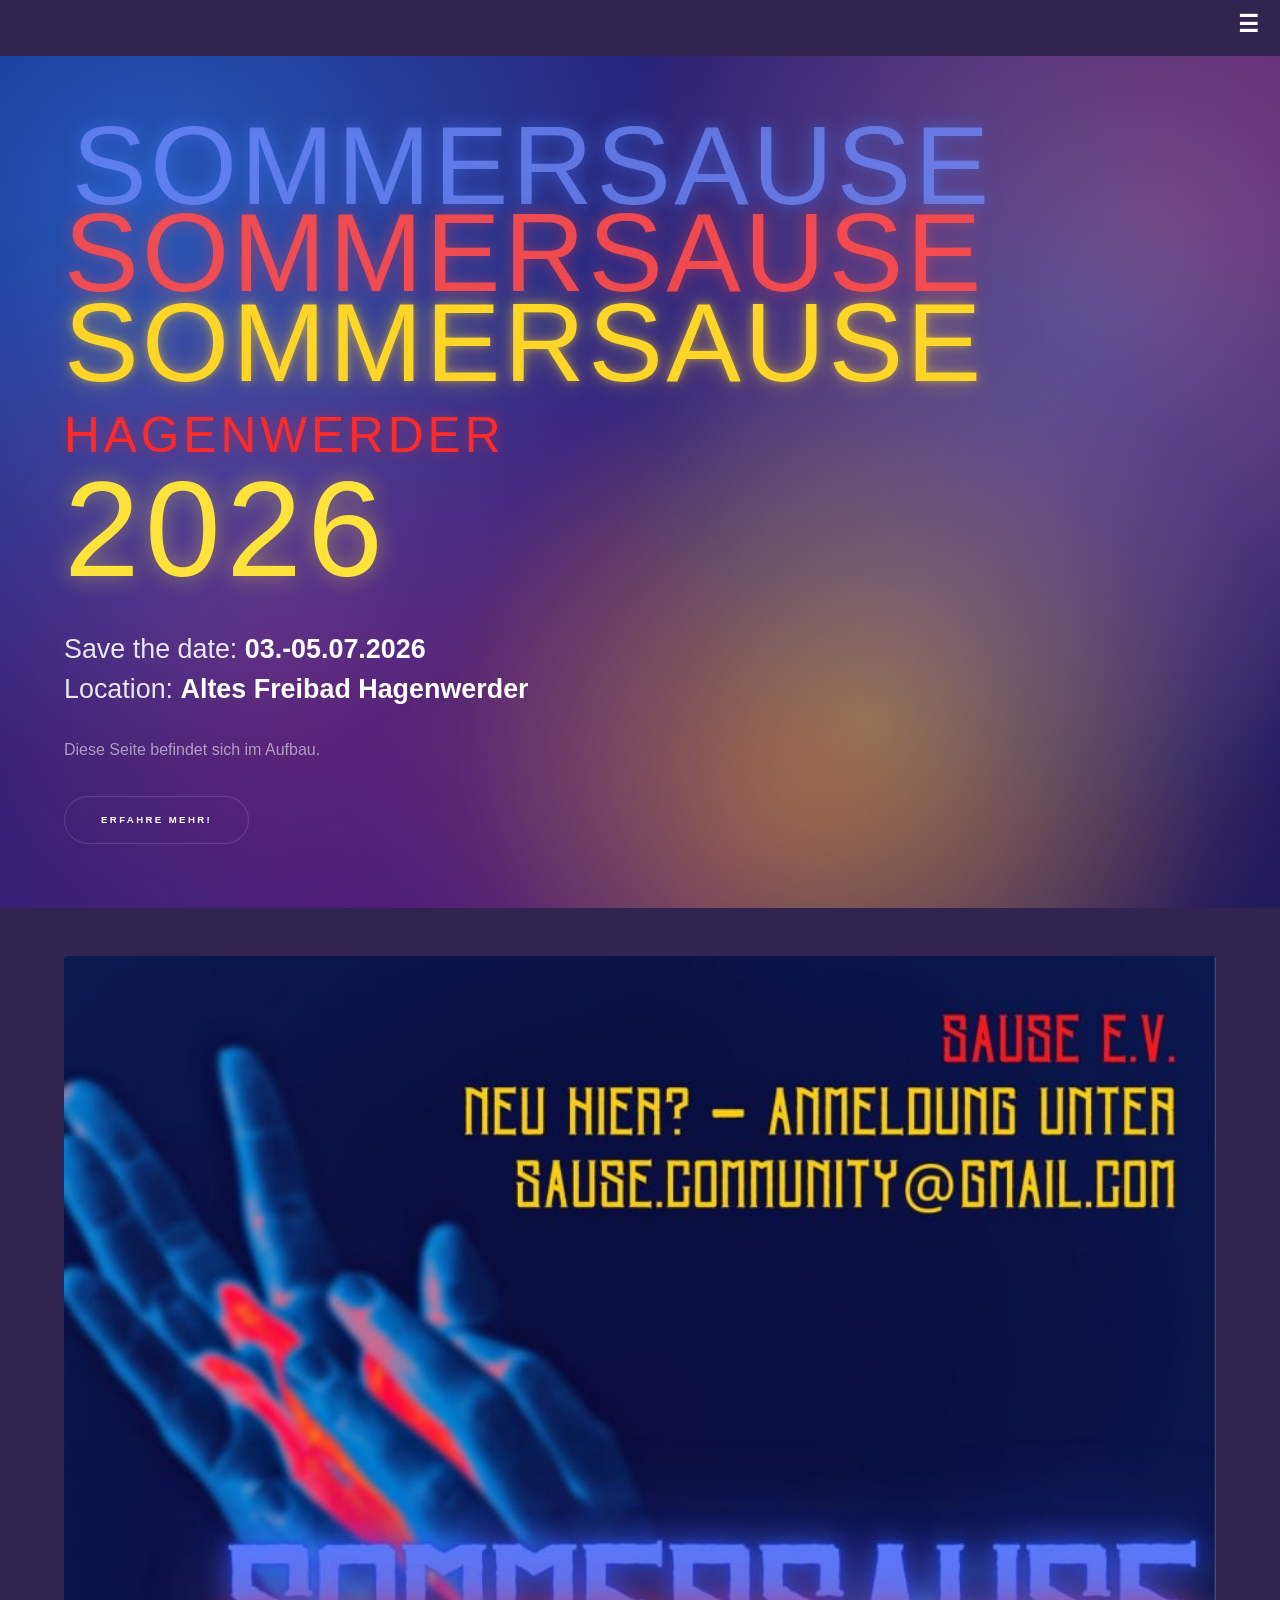
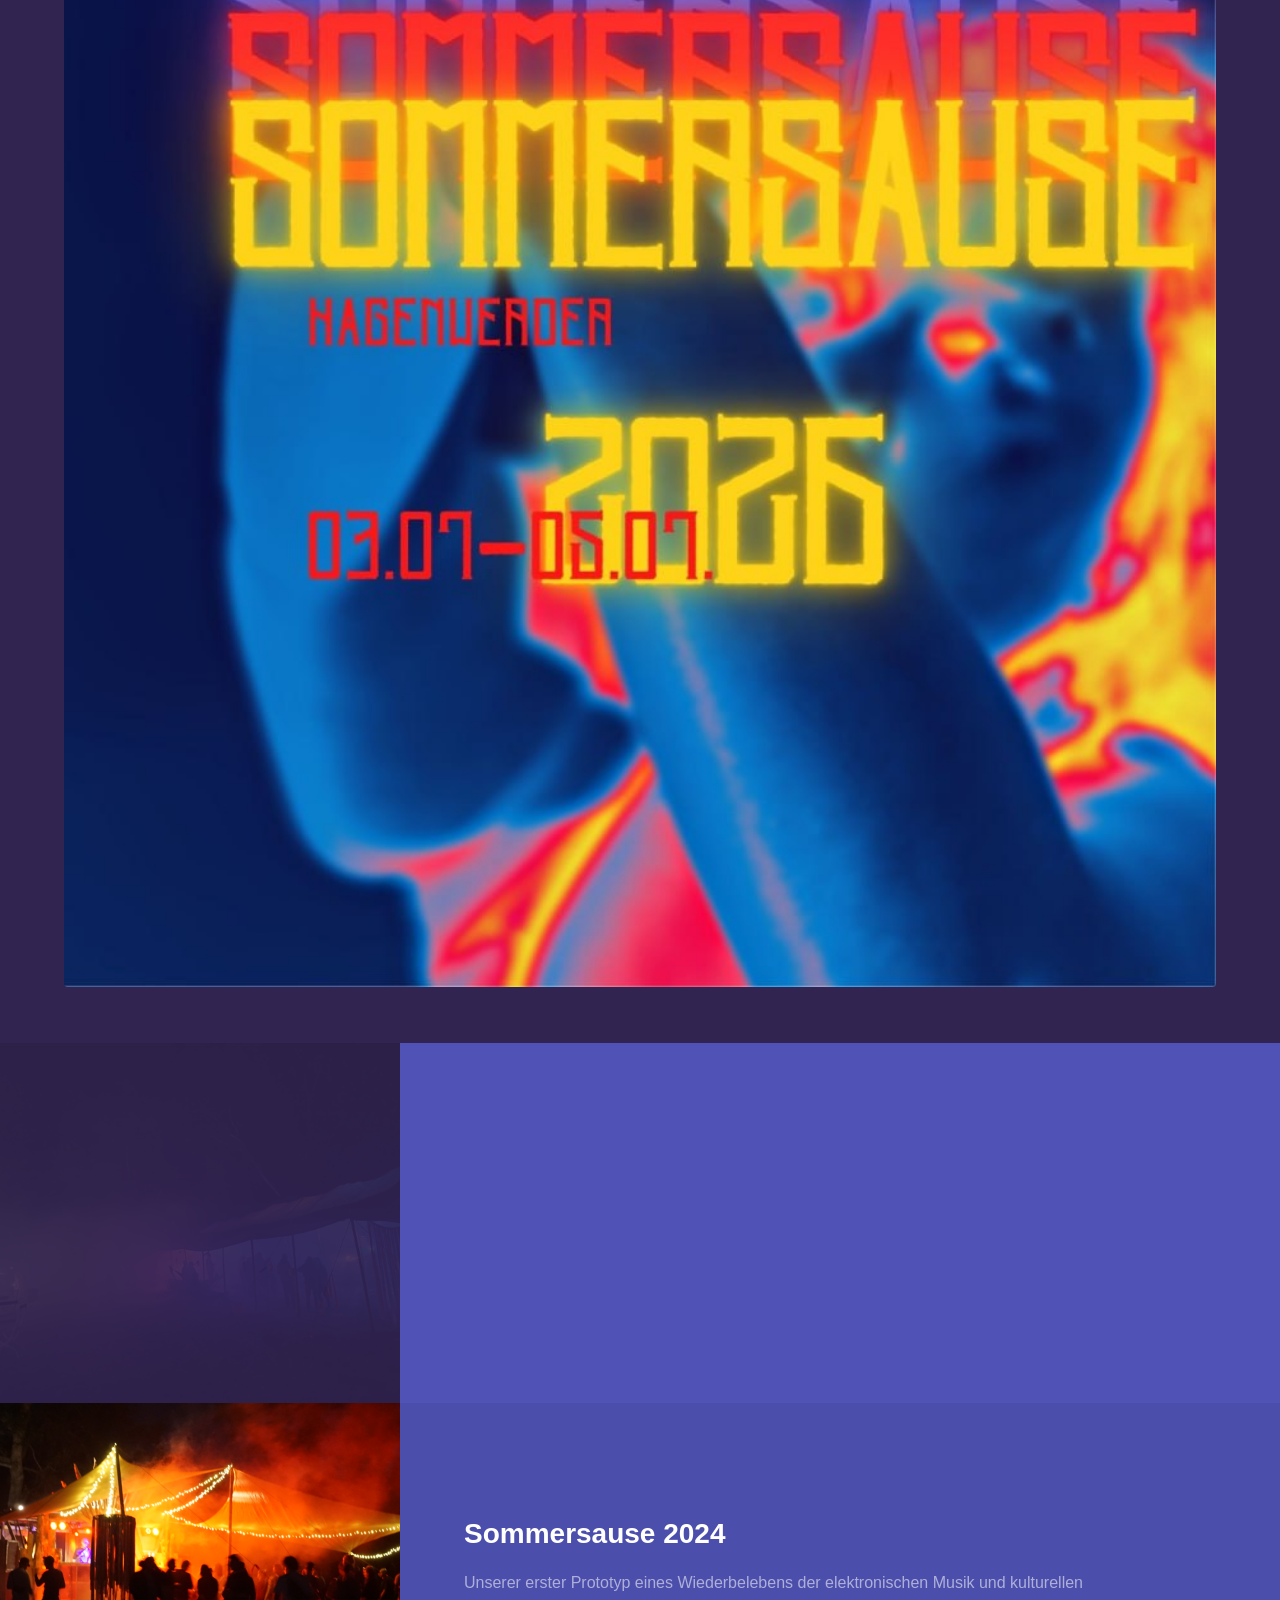
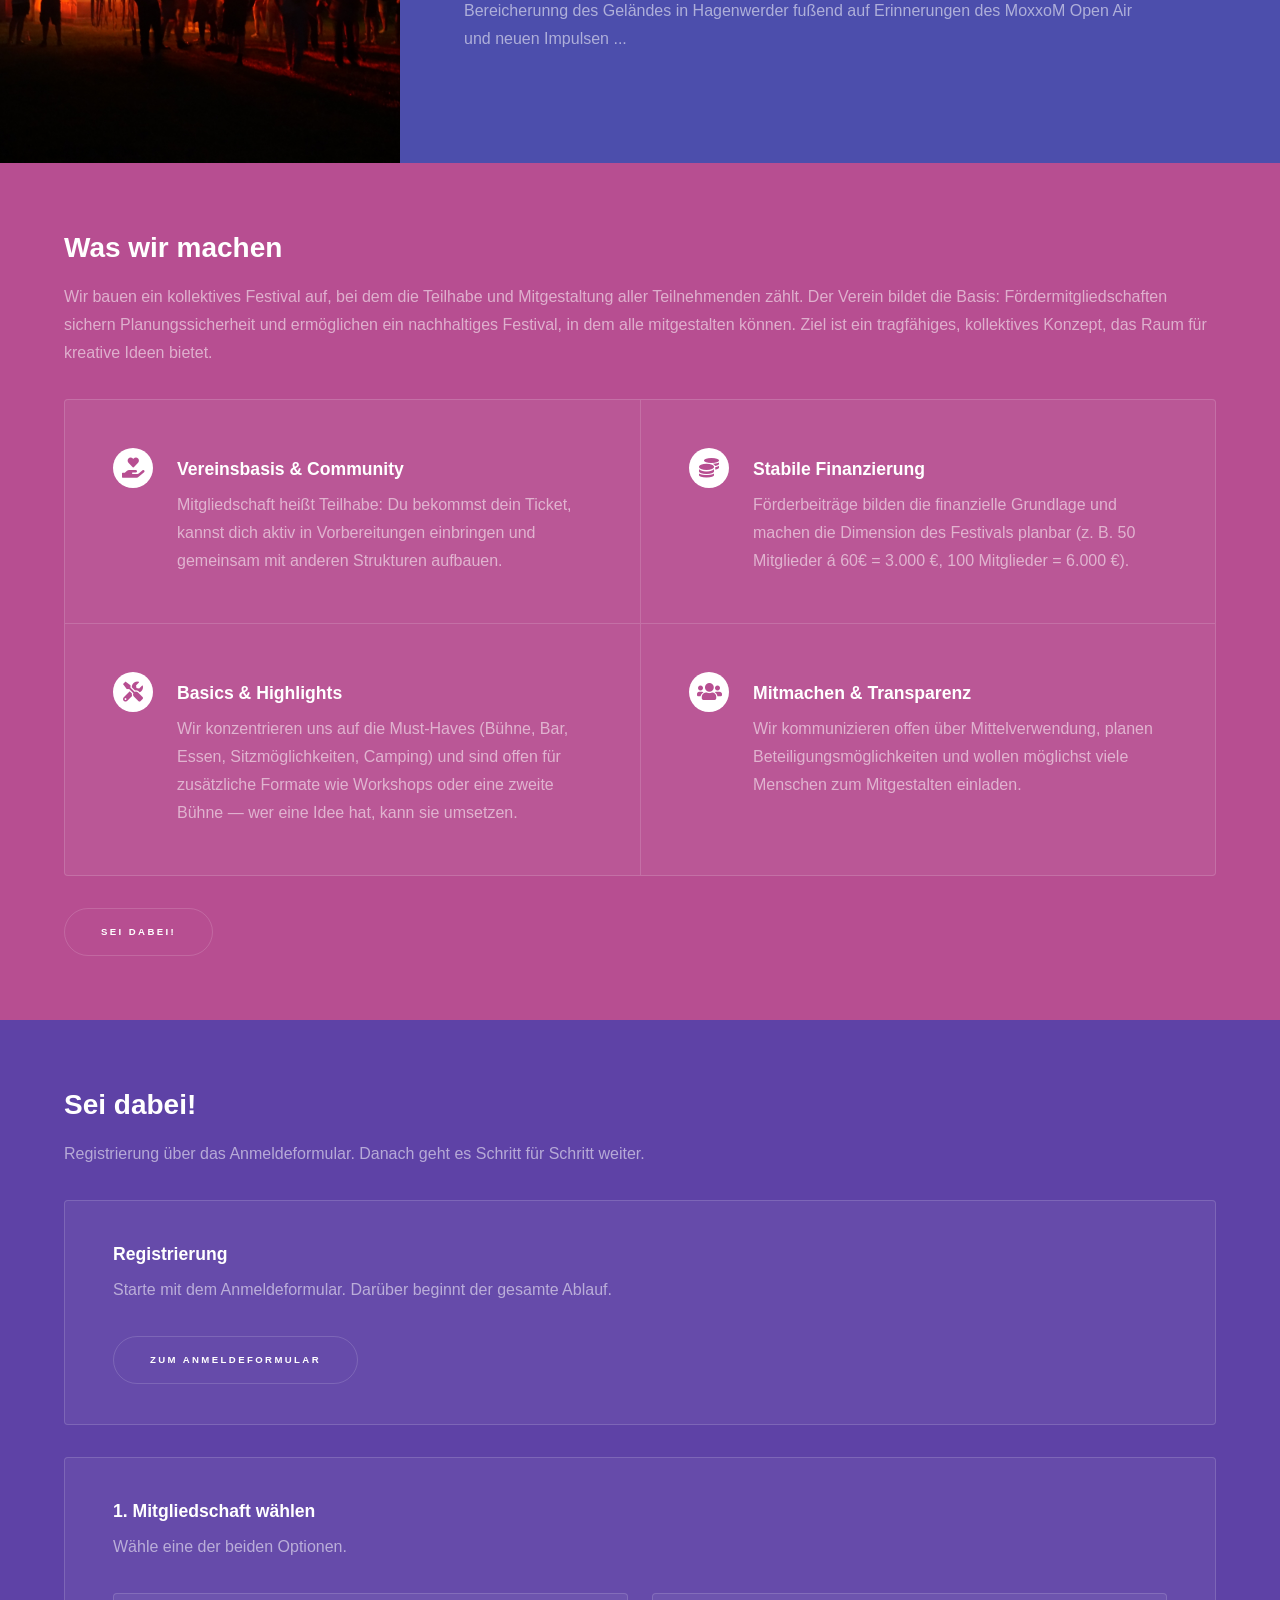
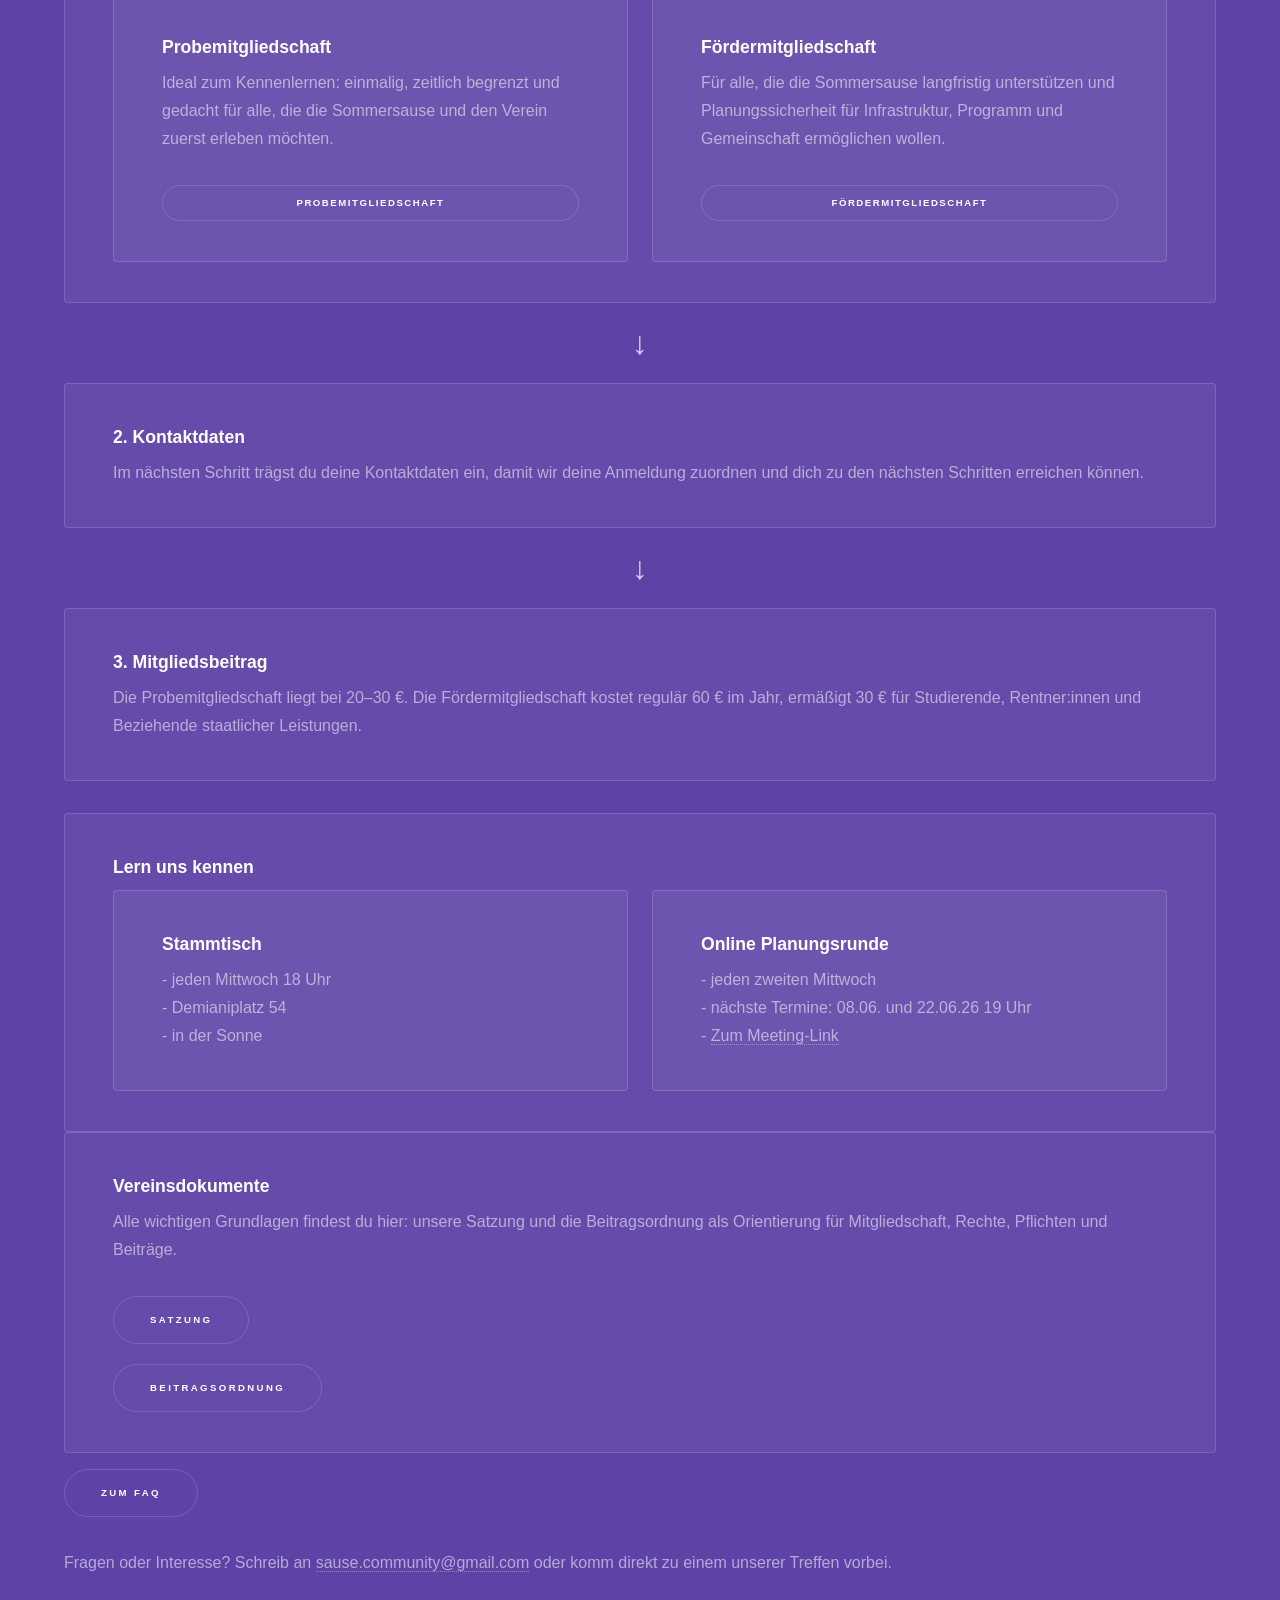
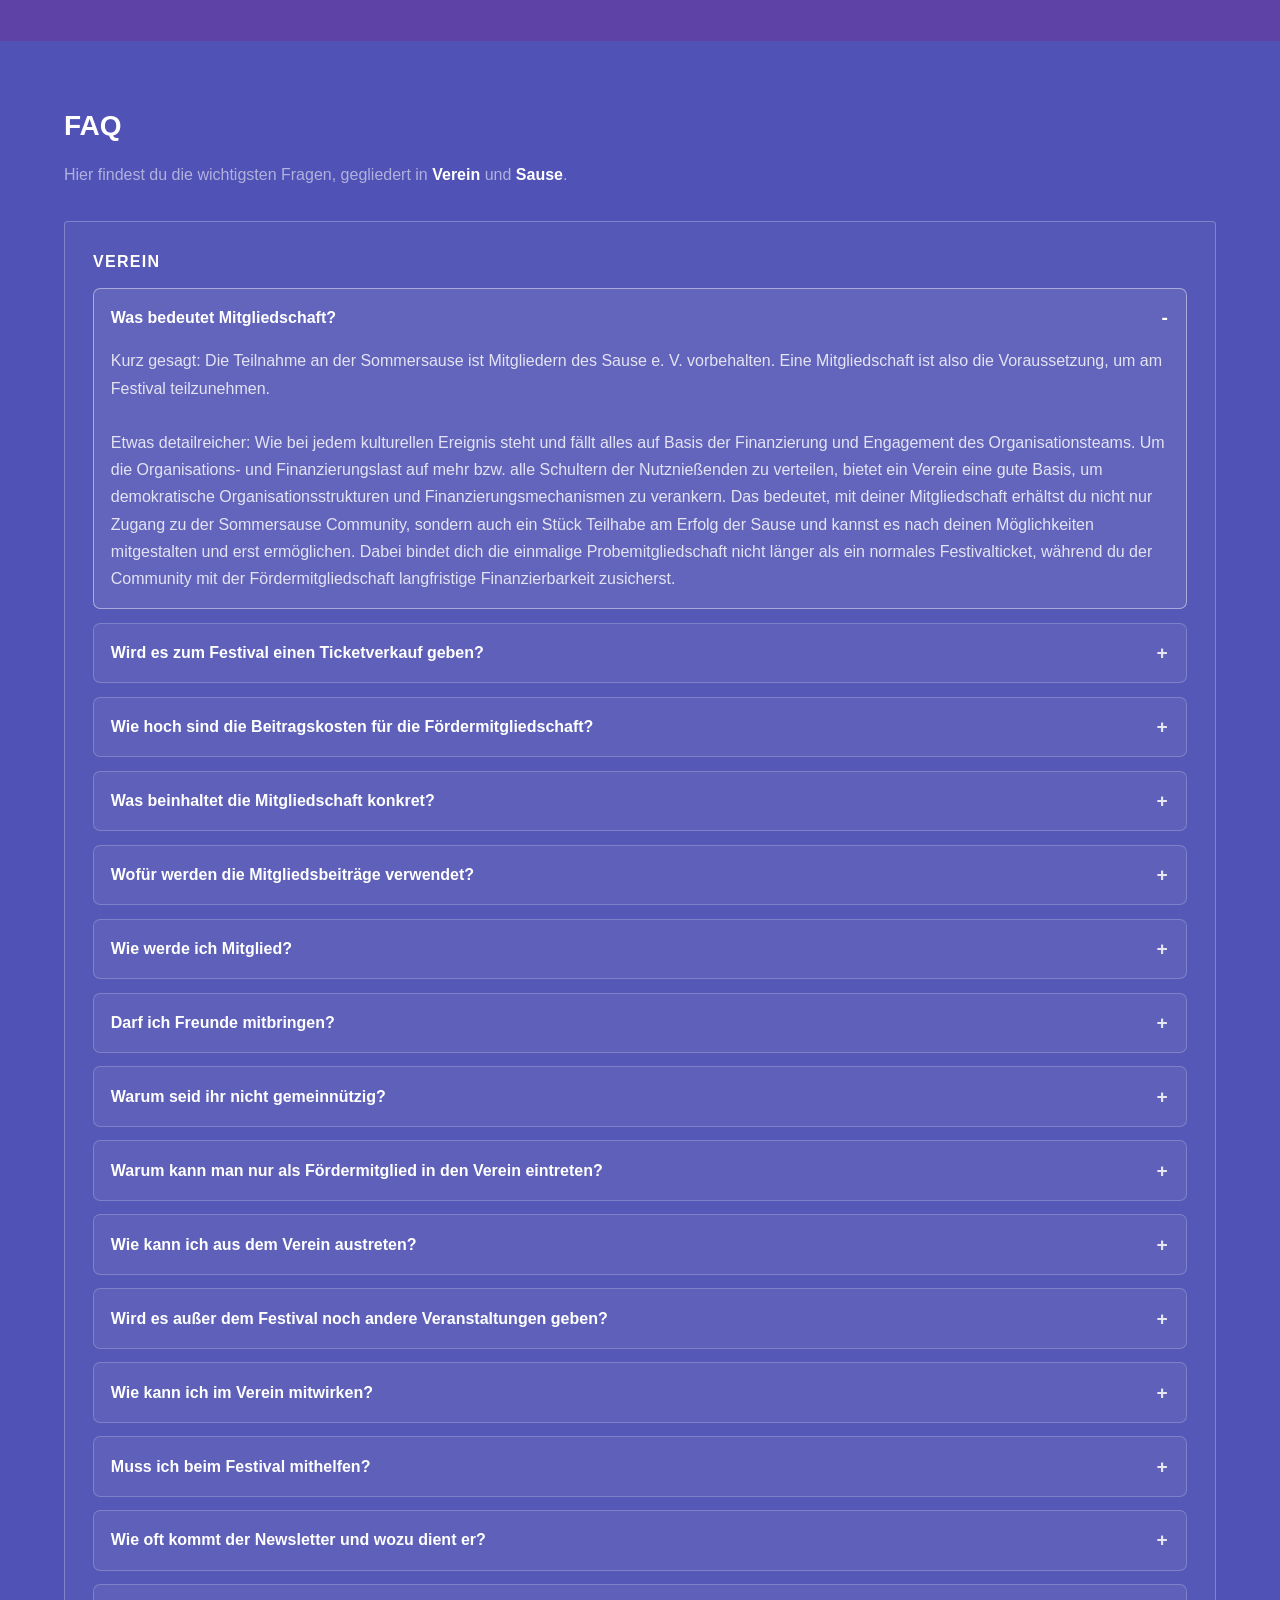
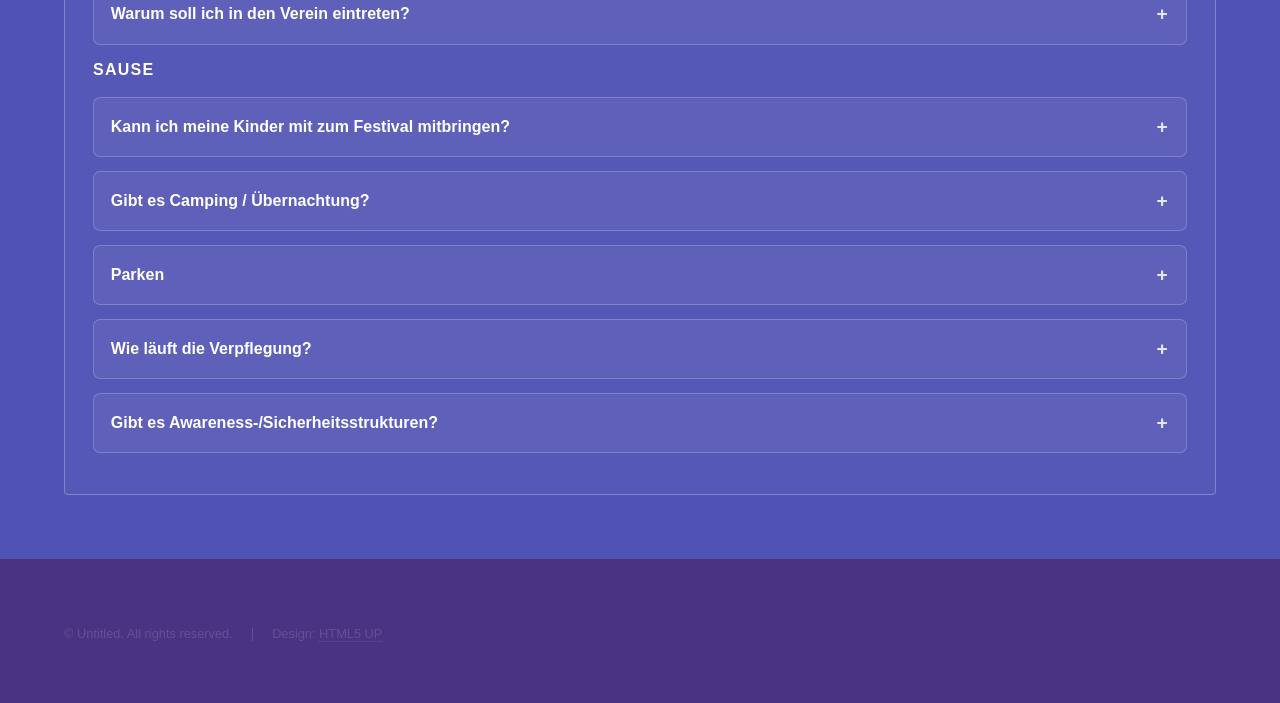
<file: index.html>
<!DOCTYPE HTML>
<!--
	Sommersause - Sause e.V.
	html5up.net | @ajlkn
	Free for personal and commercial use under the CCA 3.0 license (html5up.net/license)
-->
<html>
	<head>
		<title>Sommersause - Sause e.V.</title>
		<meta charset="utf-8" />
		<meta name="viewport" content="width=device-width, initial-scale=1, user-scalable=no" />
		<link rel="stylesheet" href="assets/css/main.css" />
		<style>
			#faq .faq-accordion-wrapper {
				background: rgba(255, 255, 255, 0.04);
				border-color: rgba(255, 255, 255, 0.25);
				padding: 1.75em;
			}

			#faq .faq-accordion-wrapper h4 {
				margin: 0 0 0.9em 0;
				letter-spacing: 0.08em;
				text-transform: uppercase;
			}

			#faq .faq-item {
				background: rgba(255, 255, 255, 0.05);
				border: 1px solid rgba(255, 255, 255, 0.2);
				border-radius: 0.45em;
				margin: 0 0 0.85em 0;
				overflow: hidden;
				transition: border-color 0.2s ease, background-color 0.2s ease;
			}

			#faq .faq-item[open] {
				background: rgba(255, 255, 255, 0.08);
				border-color: rgba(255, 255, 255, 0.45);
			}

			#faq .faq-item summary {
				cursor: pointer;
				list-style: none;
				font-weight: 600;
				color: #ffffff;
				padding: 0.95em 1.05em;
				position: relative;
				padding-right: 2.6em;
			}

			#faq .faq-item summary::-webkit-details-marker {
				display: none;
			}

			#faq .faq-item summary::after {
				content: '+';
				position: absolute;
				right: 0.95em;
				top: 50%;
				transform: translateY(-50%);
				font-size: 1.2em;
				line-height: 1;
				opacity: 0.85;
				transition: transform 0.2s ease, opacity 0.2s ease;
			}

			#faq .faq-item[open] summary::after {
				content: '-';
				opacity: 1;
			}

			#faq .faq-item p {
				margin: 0;
				padding: 0 1.05em 1em 1.05em;
				color: rgba(255, 255, 255, 0.82);
				line-height: 1.7;
				white-space: pre-line;
			}

			#welcome.wrapper.fullscreen {
				min-height: 76vh;
				overflow: hidden;
				background:
					radial-gradient(circle at 12% 18%, rgba(48, 153, 255, 0.48), transparent 42%),
					radial-gradient(circle at 90% 20%, rgba(255, 62, 62, 0.42), transparent 40%),
					radial-gradient(circle at 68% 78%, rgba(255, 224, 47, 0.35), transparent 38%),
					linear-gradient(130deg, #141e7b 0%, #2a1f74 35%, #49167a 70%, #201b5a 100%);
			}

			#welcome::before {
				content: '';
				position: absolute;
				inset: -12% -8%;
				background:
					radial-gradient(circle at 25% 65%, rgba(255, 70, 140, 0.25), transparent 35%),
					radial-gradient(circle at 80% 35%, rgba(0, 186, 255, 0.3), transparent 38%),
					radial-gradient(circle at 60% 80%, rgba(255, 190, 0, 0.25), transparent 34%);
				filter: blur(28px);
				pointer-events: none;
				z-index: 0;
			}

			#welcome .inner {
				position: relative;
				z-index: 1;
			}

			#welcome .welcome-poster {
				margin-bottom: 1.3em;
			}

			#welcome .welcome-word {
				margin: 0;
				font-family: Impact, Haettenschweiler, 'Arial Narrow Bold', sans-serif;
				font-size: clamp(2.8rem, 11vw, 7rem);
				line-height: 0.83;
				letter-spacing: 0.03em;
				text-transform: uppercase;
			}

			#welcome .welcome-word.word-back {
				color: rgba(115, 142, 255, 0.7);
				transform: translateX(0.5rem);
				text-shadow: 0 0 18px rgba(67, 122, 255, 0.55);
			}

			#welcome .welcome-word.word-mid {
				color: rgba(255, 76, 76, 0.9);
				transform: translateY(-0.05em);
				text-shadow: 0 0 16px rgba(255, 68, 68, 0.45);
			}

			#welcome .welcome-word.word-front {
				color: #ffd628;
				text-shadow:
					0 0 8px rgba(255, 214, 40, 0.45),
					0 0 22px rgba(255, 214, 40, 0.4);
				transform: translateY(-0.08em);
			}

			#welcome .welcome-place {
				margin: 0.25em 0 0.15em 0;
				font-family: Impact, Haettenschweiler, 'Arial Narrow Bold', sans-serif;
				font-size: clamp(1.5rem, 4.2vw, 3.1rem);
				letter-spacing: 0.08em;
				line-height: 1;
				color: #ff2a2a;
				text-transform: uppercase;
				text-shadow: 0 0 14px rgba(255, 42, 42, 0.45);
			}

			#welcome .welcome-year {
				margin: 0.02em 0 0.28em 0;
				font-family: Impact, Haettenschweiler, 'Arial Narrow Bold', sans-serif;
				font-size: clamp(4rem, 14vw, 8.5rem);
				line-height: 0.9;
				letter-spacing: 0.04em;
				color: #ffe23a;
				text-transform: uppercase;
				text-shadow: 0 0 22px rgba(255, 226, 58, 0.45);
			}

			#welcome .welcome-meta {
				font-size: clamp(1.2rem, 2.1vw, 1.9rem);
				line-height: 1.5;
				font-weight: 500;
				color: rgba(255, 255, 255, 0.88);
				margin-bottom: 1em;
			}

			#welcome .welcome-meta-value {
				font-weight: 800;
				color: #ffffff;
			}

			.visually-hidden {
				position: absolute !important;
				width: 1px;
				height: 1px;
				padding: 0;
				margin: -1px;
				overflow: hidden;
				clip: rect(0, 0, 0, 0);
				white-space: nowrap;
				border: 0;
			}

			#mitmachen .features ul.actions {
				margin-left: 0;
				width: 100%;
			}

			#mitmachen .features ul.actions li {
				padding-left: 0;
				width: 100%;
			}

			#mitmachen .features ul.actions .button {
				display: inline-flex;
				align-items: center;
				justify-content: center;
				width: 100%;
				max-width: 100%;
				height: auto;
				min-height: 3.75em;
				line-height: 1.35;
				padding: 0.95em 1.4em;
				white-space: normal;
				word-break: normal;
				overflow-wrap: break-word;
				letter-spacing: 0.16em;
				text-align: center;
			}

			#mitmachen .features ul.actions.stacked li + li {
				padding-top: 0.85em;
			}

			#mitmachen .mitmachen-flow {
				display: flex;
				flex-direction: column;
				gap: 1.5em;
				margin: 2em 0;
			}

			#mitmachen .flow-step {
				border: solid 1px rgba(255, 255, 255, 0.15);
				background: rgba(255, 255, 255, 0.05);
				border-radius: 0.25em;
				padding: 2.5em 3em;
			}

			#mitmachen .flow-step h3 {
				margin-bottom: 0.5em;
			}

			#mitmachen .flow-step p:last-child,
			#mitmachen .flow-step ul.actions:last-child {
				margin-bottom: 0;
			}

			#mitmachen .mitmachen-flow ul.actions {
				margin-left: 0;
				width: 100%;
			}

			#mitmachen .mitmachen-flow ul.actions li {
				padding-left: 0;
				width: 100%;
			}

			#mitmachen .mitmachen-flow ul.actions .button {
				display: inline-flex;
				align-items: center;
				justify-content: center;
				width: 100%;
				max-width: 100%;
				height: auto;
				min-height: 3.75em;
				line-height: 1.35;
				padding: 0.95em 1.4em;
				white-space: normal;
				overflow-wrap: break-word;
				letter-spacing: 0.16em;
				text-align: center;
			}

			#mitmachen .flow-arrow {
				align-self: center;
				font-size: 2rem;
				line-height: 1;
				color: rgba(255, 255, 255, 0.75);
			}

			#mitmachen .membership-options {
				display: flex;
				flex-wrap: wrap;
				gap: 1.5em;
			}

			#mitmachen .membership-options .flow-step {
				flex: 1 1 18rem;
				margin: 0;
			}

			#mitmachen .faq-link-actions {
				margin-top: 1em;
			}

				#sidebar .menu-toggle {
					display: none;
				}

			@media screen and (max-width: 1280px) {
				#sidebar {
					display: block;
					height: auto;
					line-height: normal;
					padding: 0;
					text-align: left;
					overflow: visible;
				}

				#sidebar > .inner {
					display: block;
					height: auto;
					min-height: 0;
					padding: 0.45em 0.75em;
				}

				#sidebar .menu-toggle {
					display: block;
					margin: 0 0 0 auto;
					width: 2.4rem;
					height: 2.2rem !important;
					min-height: 0;
					padding: 0 !important;
					background: transparent !important;
					border: 0 !important;
					border-radius: 0 !important;
					box-shadow: none !important;
					color: transparent;
					font-size: 0;
					line-height: 1 !important;
					cursor: pointer;
					position: relative;
				}

				#sidebar .menu-toggle::before {
					content: '☰';
					position: absolute;
					left: 50%;
					top: 50%;
					transform: translate(-50%, -50%);
					font-size: 1.45rem;
					line-height: 1;
					color: #ffffff;
					font-family: Arial, Helvetica, sans-serif;
				}

				#sidebar .menu-toggle::after {
					display: none !important;
				}

				body.mobile-nav-open #sidebar .menu-toggle::before {
					content: '✕';
					font-size: 1.35rem;
				}

				#sidebar nav {
					display: none;
					height: auto;
					position: absolute;
					top: 100%;
					left: 0;
					right: 0;
					background: #312450;
					padding: 0 0.75em 0.5em 0.75em;
					border-top: 1px solid rgba(255, 255, 255, 0.15);
					box-shadow: 0 0.9em 1.6em rgba(0, 0, 0, 0.35);
				}

				body.mobile-nav-open #sidebar nav {
					display: block;
				}

				#sidebar nav > ul {
					display: block;
					height: auto;
					margin: 0;
					padding: 0.35em 0 0.15em 0;
				}

				#sidebar nav > ul > li {
					margin: 0;
					line-height: normal;
					border-top: 1px solid rgba(255, 255, 255, 0.15);
				}

				#sidebar nav a {
					display: block;
					height: auto;
					line-height: 1.25;
					font-size: 0.58em;
					letter-spacing: 0.18em;
					padding: 1.08em 0.35em;
					white-space: normal;
					color: rgba(255, 255, 255, 0.82);
				}

				#sidebar nav a:after {
					display: none;
				}

				#sidebar + #wrapper {
					padding-top: 3.5em;
				}
			}

			@media screen and (max-width: 736px) {
				#welcome.wrapper.fullscreen {
					min-height: 66vh;
				}

				#welcome .welcome-poster {
					margin-bottom: 1em;
				}

				#welcome .welcome-place {
					margin-top: 0.18em;
				}

				#welcome .welcome-year {
					margin-bottom: 0.2em;
				}

				#faq .faq-accordion-wrapper {
					padding: 1.15em;
				}

				#faq .faq-item summary {
					padding: 0.85em 0.9em;
					padding-right: 2.35em;
				}

				#faq .faq-item p {
					padding: 0 0.9em 0.9em 0.9em;
				}

				#mitmachen .features ul.actions .button {
					letter-spacing: 0.12em;
					padding: 0.9em 1.05em;
				}
			}
		</style>
		<noscript><link rel="stylesheet" href="assets/css/noscript.css" /></noscript>
	</head>
	<body class="is-preload">

			<!-- Sidebar -->
				<section id="sidebar">
					<div class="inner">
						<button class="menu-toggle" type="button" aria-label="Menü öffnen" aria-expanded="false" aria-controls="site-menu"></button>
						<nav id="site-menu">
							<ul>
								<li><a href="#welcome">Willkommen</a></li>
								<li><a href="#impressions">Eindrücke</a></li>
								<li><a href="#about">Was wir machen</a></li>
							<li><a href="#mitmachen">Sei dabei!</a></li>
							<li><a href="#faq">FAQ</a></li>
						</ul>
					</nav>
				</div>
			</section>

		<!-- Wrapper -->
			<div id="wrapper">

						<!-- Intro -->
							<section id="welcome" class="wrapper style1 fullscreen fade-up">
								<div class="inner">
									<div class="welcome-poster" aria-hidden="true">
										<p class="welcome-word word-back">Sommersause</p>
										<p class="welcome-word word-mid">Sommersause</p>
										<p class="welcome-word word-front">Sommersause</p>
										<p class="welcome-place">Hagenwerder</p>
										<p class="welcome-year">2026</p>
									</div>
									<h1 class="visually-hidden">Sommersause 2026</h1>
									<p class="welcome-meta">Save the date: <span class="welcome-meta-value">03.-05.07.2026</span><br />
									Location: <span class="welcome-meta-value">Altes Freibad Hagenwerder</span></p>
									<p>Diese Seite befindet sich im Aufbau.</p>
								<ul class="actions">
									<li><a href="#impressions" class="button scrolly">Erfahre mehr!</a></li>
								</ul>
							</div>
						</section>

					<!-- Sommersause image -->
					<section class="wrapper sommersause-banner">
						<div class="inner">
							<a href="#" class="image fit sommersause-image"><img src="images/sommersause.jpeg" alt="Sommersause" /></a>
						</div>
					</section>

					<!-- One -->
					<section id="impressions" class="wrapper style2 spotlights">
						<section>
							<a href="#" class="image"><img src="images/Foto_2025.jpg" alt="" data-position="top center" /></a>
							<div class="content">
								<div class="inner">
									<h2>Sommersause 2025</h2>
									<p>Konzept Neustart und Vereinsstrukturierung Sause e.V. Mehr Teilhabe und Verantwortung aller Mitglieder. Ehrenamtliches Engagement. Freunde für Freunde mit Freunden... Idee des „Mitmach-Festival“.</p>
									<!--
									<ul class="actions">
										<li><a href="generic.html" class="button">Learn more</a></li>
									</ul>
									-->
								</div>
							</div>
						</section>
						<section>
							<a href="#" class="image"><img src="images/Foto_2024.jpg" alt="" data-position="center center" /></a>
							<div class="content">
								<div class="inner">
									<h2>Sommersause 2024</h2>
									<p>Unserer erster Prototyp eines Wiederbelebens der elektronischen Musik und kulturellen Bereicherunng des Geländes in Hagenwerder fußend auf Erinnerungen des MoxxoM Open Air und neuen Impulsen ...</p>
									<!--
									<ul class="actions">
										<li><a href="generic.html" class="button">Learn more</a></li>
									</ul>
									-->
								</div>
							</div>
						</section>
						<!-- <section>
							<a href="#" class="image"><img src="images/pic03.jpg" alt="" data-position="25% 25%" /></a>
							<div class="content">
								<div class="inner">
									<h2>Ultricies aliquam</h2>
									<p>Phasellus convallis elit id ullamcorper pulvinar. Duis aliquam turpis mauris, eu ultricies erat malesuada quis. Aliquam dapibus.</p>
									<ul class="actions">
										<li><a href="generic.html" class="button">Learn more</a></li>
									</ul>
								</div>
							</div>
						</section> -->
					</section>

				<!-- Two -->
					<section id="about" class="wrapper style3 fade-up">
						<div class="inner">
							<h2>Was wir machen</h2>
							<p>Wir bauen ein kollektives Festival auf, bei dem die Teilhabe und Mitgestaltung aller Teilnehmenden zählt. Der Verein bildet die Basis: Fördermitgliedschaften sichern Planungssicherheit und ermöglichen ein nachhaltiges Festival, in dem alle mitgestalten können. Ziel ist ein tragfähiges, kollektives Konzept, das Raum für kreative Ideen bietet.</p>
								<div class="features">
								<section>
									<span class="icon solid major fa-hand-holding-heart"></span>
									<h3>Vereinsbasis & Community</h3>
									<p>Mitgliedschaft heißt Teilhabe: Du bekommst dein Ticket, kannst dich aktiv in Vorbereitungen einbringen und gemeinsam mit anderen Strukturen aufbauen.</p>
								</section>
								<section>
									<span class="icon solid major fa-coins"></span>
									<h3>Stabile Finanzierung</h3>
									<p>Förderbeiträge bilden die finanzielle Grundlage und machen die Dimension des Festivals planbar (z. B. 50 Mitglieder á 60€ = 3.000 €, 100 Mitglieder = 6.000 €).</p>
								</section>
								<section>
									<span class="icon solid major fa-tools"></span>
									<h3>Basics & Highlights</h3>
									<p>Wir konzentrieren uns auf die Must-Haves (Bühne, Bar, Essen, Sitzmöglichkeiten, Camping) und sind offen für zusätzliche Formate wie Workshops oder eine zweite Bühne — wer eine Idee hat, kann sie umsetzen.</p>
								</section>
								<section>
									<span class="icon solid major fa-users"></span>
									<h3>Mitmachen & Transparenz</h3>
									<p>Wir kommunizieren offen über Mittelverwendung, planen Beteiligungsmöglichkeiten und wollen möglichst viele Menschen zum Mitgestalten einladen.</p>
								</section>
							</div>
							<ul class="actions">
								<li><a href="#mitmachen" class="button scrolly">Sei dabei!</a></li>
							</ul>
						</div>
					</section>

				<!-- Three -->
					<section id="mitmachen" class="wrapper style1 fade-up">
						<!--
						<div class="inner">
							<h2>Sei dabei!</h2>
							<p>Phasellus convallis elit id ullamcorper pulvinar. Duis aliquam turpis mauris, eu ultricies erat malesuada quis. Aliquam dapibus, lacus eget hendrerit bibendum, urna est aliquam sem, sit amet imperdiet est velit quis lorem.</p>
							<div class="split style1">
								<section>
									<form method="post" action="#">
										<div class="fields">
											<div class="field half">
												<label for="name">Name</label>
												<input type="text" name="name" id="name" />
											</div>
											<div class="field half">
												<label for="email">Email</label>
												<input type="text" name="email" id="email" />
											</div>
											<div class="field">
												<label for="message">Message</label>
												<textarea name="message" id="message" rows="5"></textarea>
											</div>
										</div>
										<ul class="actions">
											<li><a href="" class="button submit">Send Message</a></li>
										</ul>
									</form>
								</section>
								<section>
									<ul class="contact">
										<li>
											<h3>Ort</h3>
											<span>Altes Freibad Hagenwerder<br />
											<br />
											</span>
										</li>
										<li>
											<h3>Email</h3>
											<a href="#">sause.community@gmail.com</a>
										</li>
									</ul>
								</section>
							</div>
						</div>
						-->
						<div class="inner">
							<h2>Sei dabei!</h2>
							<p>Registrierung über das Anmeldeformular. Danach geht es Schritt für Schritt weiter.</p>
							<section class="flow-step">
								<h3>Registrierung</h3>
								<p>Starte mit dem Anmeldeformular. Darüber beginnt der gesamte Ablauf.</p>
								<ul class="actions">
									<li><a href="https://forms.gle/41eBUdBzmFYxEkRx6" class="button" target="_blank" rel="noopener noreferrer">Zum Anmeldeformular</a></li>
								</ul>
							</section>
							<div class="mitmachen-flow">
								<section class="flow-step">
									<h3>1. Mitgliedschaft wählen</h3>
									<p>Wähle eine der beiden Optionen.</p>
									<div class="membership-options">
										<section class="flow-step">
											<h3>Probemitgliedschaft</h3>
											<p>Ideal zum Kennenlernen: einmalig, zeitlich begrenzt und gedacht für alle, die die Sommersause und den Verein zuerst erleben möchten.</p>
											<ul class="actions">
												<li><a href="https://drive.google.com/file/d/19xELGPFKnwmxDdrmSKMEPZoifKQ5cesV/view?usp=share_link" class="button" target="_blank" rel="noopener noreferrer">Probemitgliedschaft</a></li>
											</ul>
										</section>
										<section class="flow-step">
											<h3>Fördermitgliedschaft</h3>
											<p>Für alle, die die Sommersause langfristig unterstützen und Planungssicherheit für Infrastruktur, Programm und Gemeinschaft ermöglichen wollen.</p>
											<ul class="actions">
												<li><a href="https://drive.google.com/file/d/1uAYF8wAabOeeq98sODorAoOp3CmZZDes/view?usp=share_link" class="button" target="_blank" rel="noopener noreferrer">Fördermitgliedschaft</a></li>
											</ul>
										</section>
									</div>
								</section>
								<div class="flow-arrow" aria-hidden="true">↓</div>
								<section class="flow-step">
									<h3>2. Kontaktdaten</h3>
									<p>Im nächsten Schritt trägst du deine Kontaktdaten ein, damit wir deine Anmeldung zuordnen und dich zu den nächsten Schritten erreichen können.</p>
								</section>
								<div class="flow-arrow" aria-hidden="true">↓</div>
								<section class="flow-step">
									<h3>3. Mitgliedsbeitrag</h3>
									<p>Die Probemitgliedschaft liegt bei 20–30 €. Die Fördermitgliedschaft kostet regulär 60 € im Jahr, ermäßigt 30 € für Studierende, Rentner:innen und Beziehende staatlicher Leistungen.</p>
								</section>
							</div>
							<section class="flow-step">
								<h3>Lern uns kennen</h3>
								<div class="membership-options">
									<section class="flow-step">
										<h3>Stammtisch</h3>
										<p>- jeden Mittwoch 18 Uhr<br />
										- Demianiplatz 54<br />
										- in der Sonne</p>
									</section>
									<section class="flow-step">
										<h3>Online Planungsrunde</h3>
										<p>- jeden zweiten Mittwoch<br />
										- nächste Termine: 08.06. und 22.06.26 19 Uhr<br />
										- <a href="https://tu-berlin.zoom-x.de/j/68175093406?pwd=I2D9iOuK7JjO7BqhccjydRJXUNkGzX.1" target="_blank" rel="noopener noreferrer">Zum Meeting-Link</a></p>
									</section>
								</div>
							</section>
							<section class="flow-step">
								<h3>Vereinsdokumente</h3>
								<p>Alle wichtigen Grundlagen findest du hier: unsere Satzung und die Beitragsordnung als Orientierung für Mitgliedschaft, Rechte, Pflichten und Beiträge.</p>
								<ul class="actions stacked">
									<li><a href="https://drive.google.com/file/d/1sOHg5JLNQGTxfNG4JayVEYnnqtJJlRCd/view?usp=share_link" class="button" target="_blank" rel="noopener noreferrer">Satzung</a></li>
									<li><a href="https://drive.google.com/file/d/1zeSF3cJtXi3--_nPCU-9R9-GbfyTD3C2/view?usp=share_link" class="button" target="_blank" rel="noopener noreferrer">Beitragsordnung</a></li>
								</ul>
							</section>
									<ul class="actions faq-link-actions">
										<li><a href="#faq" class="button scrolly">Zum FAQ</a></li>
									</ul>
									<p>Fragen oder Interesse? Schreib an <a href="mailto:sause.community@gmail.com">sause.community@gmail.com</a> oder komm direkt zu einem unserer Treffen vorbei.</p>
								</div>
							</section>

					<!-- Four -->
						<section id="faq" class="wrapper style2 fade-up">
							<div class="inner">
								<h2>FAQ</h2>
								<p>Hier findest du die wichtigsten Fragen, gegliedert in <strong>Verein</strong> und <strong>Sause</strong>.</p>
								<div class="box faq-accordion-wrapper" data-source="assets/data/faq.json">
									<p>FAQ wird geladen ...</p>
								</div>
							</div>
						</section>

			</div>

		<!-- Footer -->
			<footer id="footer" class="wrapper style1-alt">
				<div class="inner">
					<ul class="menu">
						<li>&copy; Untitled. All rights reserved.</li><li>Design: <a href="http://html5up.net">HTML5 UP</a></li>
					</ul>
				</div>
			</footer>

		<!-- Scripts -->
			<script src="assets/js/jquery.min.js"></script>
			<script src="assets/js/jquery.scrollex.min.js"></script>
			<script src="assets/js/jquery.scrolly.min.js"></script>
			<script src="assets/js/browser.min.js"></script>
			<script src="assets/js/breakpoints.min.js"></script>
			<script src="assets/js/util.js"></script>
			<script src="assets/js/main.js"></script>
			<script src="assets/js/faq.js"></script>
			<script>
				(function () {
					var body = document.body;
					var toggle = document.querySelector('#sidebar .menu-toggle');
					var navLinks = document.querySelectorAll('#sidebar nav a');
					var mq = window.matchMedia('(max-width: 1280px)');

					if (!toggle) return;

					function closeMenu() {
						body.classList.remove('mobile-nav-open');
						toggle.setAttribute('aria-expanded', 'false');
						toggle.setAttribute('aria-label', 'Menü öffnen');
					}

					function openMenu() {
						body.classList.add('mobile-nav-open');
						toggle.setAttribute('aria-expanded', 'true');
						toggle.setAttribute('aria-label', 'Menü schließen');
					}

					function syncState() {
						if (!mq.matches) closeMenu();
					}

					toggle.addEventListener('click', function () {
						if (!mq.matches) return;
						if (body.classList.contains('mobile-nav-open')) closeMenu();
						else openMenu();
					});

					navLinks.forEach(function (link) {
						link.addEventListener('click', function () {
							if (mq.matches) closeMenu();
						});
					});

					mq.addEventListener('change', syncState);
					syncState();
				})();
			</script>

	</body>
</html>
</file>
<file: assets/css/noscript.css>
/*
	Hyperspace by HTML5 UP
	html5up.net | @ajlkn
	Free for personal and commercial use under the CCA 3.0 license (html5up.net/license)
*/

/* Spotlights */

	.spotlights > section > .image:before {
		opacity: 0 !important;
	}

	.spotlights > section > .content > .inner {
		-moz-transform: none !important;
		-webkit-transform: none !important;
		-ms-transform: none !important;
		transform: none !important;
		opacity: 1 !important;
	}

/* Wrapper */

	.wrapper > .inner {
		opacity: 1 !important;
		-moz-transform: none !important;
		-webkit-transform: none !important;
		-ms-transform: none !important;
		transform: none !important;
	}

/* Sidebar */

	#sidebar > .inner {
		opacity: 1 !important;
	}

	#sidebar nav > ul > li {
		-moz-transform: none !important;
		-webkit-transform: none !important;
		-ms-transform: none !important;
		transform: none !important;
		opacity: 1 !important;
	}
</file>
<file: assets/css/main.css>
@import url(fontawesome-all.min.css);

/*
	Hyperspace by HTML5 UP
	html5up.net | @ajlkn
	Free for personal and commercial use under the CCA 3.0 license (html5up.net/license)
*/

html, body, div, span, applet, object,
iframe, h1, h2, h3, h4, h5, h6, p, blockquote,
pre, a, abbr, acronym, address, big, cite,
code, del, dfn, em, img, ins, kbd, q, s, samp,
small, strike, strong, sub, sup, tt, var, b,
u, i, center, dl, dt, dd, ol, ul, li, fieldset,
form, label, legend, table, caption, tbody,
tfoot, thead, tr, th, td, article, aside,
canvas, details, embed, figure, figcaption,
footer, header, hgroup, menu, nav, output, ruby,
section, summary, time, mark, audio, video {
	margin: 0;
	padding: 0;
	border: 0;
	font-size: 100%;
	font: inherit;
	vertical-align: baseline;}

article, aside, details, figcaption, figure,
footer, header, hgroup, menu, nav, section {
	display: block;}

body {
	line-height: 1;
}

ol, ul {
	list-style: none;
}

blockquote, q {
	quotes: none;
}

	blockquote:before, blockquote:after, q:before, q:after {
		content: '';
		content: none;
	}

table {
	border-collapse: collapse;
	border-spacing: 0;
}

body {
	-webkit-text-size-adjust: none;
}

mark {
	background-color: transparent;
	color: inherit;
}

input::-moz-focus-inner {
	border: 0;
	padding: 0;
}

input, select, textarea {
	-moz-appearance: none;
	-webkit-appearance: none;
	-ms-appearance: none;
	appearance: none;
}

/* Basic */

	@-ms-viewport {
		width: device-width;
	}

	body {
		-ms-overflow-style: scrollbar;
	}

	@media screen and (max-width: 480px) {

		html, body {
			min-width: 320px;
		}

	}

	html {
		box-sizing: border-box;
	}

	*, *:before, *:after {
		box-sizing: inherit;
	}

	body {
		background: #312450;
	}

		body.is-preload *, body.is-preload *:before, body.is-preload *:after {
			-moz-animation: none !important;
			-webkit-animation: none !important;
			-ms-animation: none !important;
			animation: none !important;
			-moz-transition: none !important;
			-webkit-transition: none !important;
			-ms-transition: none !important;
			transition: none !important;
		}

/* Type */

	body, input, select, textarea {
		color: rgba(255, 255, 255, 0.55);
		font-family: Arial, Helvetica, sans-serif;
		font-size: 16.5pt;
		font-weight: normal;
		line-height: 1.75;
	}

		@media screen and (max-width: 1680px) {

			body, input, select, textarea {
				font-size: 13pt;
			}

		}

		@media screen and (max-width: 1280px) {

			body, input, select, textarea {
				font-size: 12pt;
			}

		}

		@media screen and (max-width: 360px) {

			body, input, select, textarea {
				font-size: 11pt;
			}

		}

	a {
		-moz-transition: color 0.2s ease, border-bottom-color 0.2s ease;
		-webkit-transition: color 0.2s ease, border-bottom-color 0.2s ease;
		-ms-transition: color 0.2s ease, border-bottom-color 0.2s ease;
		transition: color 0.2s ease, border-bottom-color 0.2s ease;
		border-bottom: dotted 1px rgba(255, 255, 255, 0.35);
		color: inherit;
		text-decoration: none;
	}

		a:hover {
			border-bottom-color: transparent;
			color: #ffffff;
		}

	strong, b {
		color: #ffffff;
		font-weight: bold;
	}

	em, i {
		font-style: italic;
	}

	p {
		margin: 0 0 2em 0;
	}

	h1, h2, h3, h4, h5, h6 {
		color: #ffffff;
		font-weight: bold;
		line-height: 1.5;
		margin: 0 0 0.5em 0;
	}

		h1 a, h2 a, h3 a, h4 a, h5 a, h6 a {
			color: inherit;
			text-decoration: none;
		}

	h1 {
		font-size: 2.75em;
	}

		h1.major {
			margin: 0 0 1.3em 0;
			position: relative;
			padding-bottom: 0.35em;
		}

			h1.major:after {
				background-image: -moz-linear-gradient(to right, #5e42a6, #b74e91);
				background-image: -webkit-linear-gradient(to right, #5e42a6, #b74e91);
				background-image: -ms-linear-gradient(to right, #5e42a6, #b74e91);
				background-image: linear-gradient(to right, #5e42a6, #b74e91);
				-moz-transition: max-width 0.2s ease;
				-webkit-transition: max-width 0.2s ease;
				-ms-transition: max-width 0.2s ease;
				transition: max-width 0.2s ease;
				border-radius: 0.2em;
				bottom: 0;
				content: '';
				height: 0.05em;
				position: absolute;
				right: 0;
				width: 100%;
			}

	h2 {
		font-size: 1.75em;
	}

	h3 {
		font-size: 1.1em;
	}

	h4 {
		font-size: 1em;
	}

	h5 {
		font-size: 0.8em;
	}

	h6 {
		font-size: 0.6em;
	}

	@media screen and (max-width: 736px) {

		h1 {
			font-size: 2em;
		}

		h2 {
			font-size: 1.25em;
		}

		h3 {
			font-size: 1em;
		}

		h4 {
			font-size: 0.8em;
		}

		h5 {
			font-size: 0.6em;
		}

		h6 {
			font-size: 0.6em;
		}

	}

	sub {
		font-size: 0.8em;
		position: relative;
		top: 0.5em;
	}

	sup {
		font-size: 0.8em;
		position: relative;
		top: -0.5em;
	}

	blockquote {
		border-left: solid 4px rgba(255, 255, 255, 0.15);
		font-style: italic;
		margin: 0 0 2em 0;
		padding: 0.5em 0 0.5em 2em;
	}

	code {
		background: rgba(255, 255, 255, 0.05);
		border-radius: 0.25em;
		border: solid 1px rgba(255, 255, 255, 0.15);
		font-family: "Courier New", monospace;
		font-size: 0.9em;
		margin: 0 0.25em;
		padding: 0.25em 0.65em;
	}

	pre {
		-webkit-overflow-scrolling: touch;
		font-family: "Courier New", monospace;
		font-size: 0.9em;
		margin: 0 0 2em 0;
	}

		pre code {
			display: block;
			line-height: 1.75em;
			padding: 1em 1.5em;
			overflow-x: auto;
		}

	hr {
		border: 0;
		border-bottom: solid 1px rgba(255, 255, 255, 0.15);
		margin: 2em 0;
	}

		hr.major {
			margin: 3em 0;
		}

	.align-left {
		text-align: left;
	}

	.align-center {
		text-align: center;
	}

	.align-right {
		text-align: right;
	}

/* Row */

	.row {
		display: flex;
		flex-wrap: wrap;
		box-sizing: border-box;
		align-items: stretch;
	}

		.row > * {
			box-sizing: border-box;
		}

		.row.gtr-uniform > * > :last-child {
			margin-bottom: 0;
		}

		.row.aln-left {
			justify-content: flex-start;
		}

		.row.aln-center {
			justify-content: center;
		}

		.row.aln-right {
			justify-content: flex-end;
		}

		.row.aln-top {
			align-items: flex-start;
		}

		.row.aln-middle {
			align-items: center;
		}

		.row.aln-bottom {
			align-items: flex-end;
		}

		.row > .imp {
			order: -1;
		}

		.row > .col-1 {
			width: 8.33333%;
		}

		.row > .off-1 {
			margin-left: 8.33333%;
		}

		.row > .col-2 {
			width: 16.66667%;
		}

		.row > .off-2 {
			margin-left: 16.66667%;
		}

		.row > .col-3 {
			width: 25%;
		}

		.row > .off-3 {
			margin-left: 25%;
		}

		.row > .col-4 {
			width: 33.33333%;
		}

		.row > .off-4 {
			margin-left: 33.33333%;
		}

		.row > .col-5 {
			width: 41.66667%;
		}

		.row > .off-5 {
			margin-left: 41.66667%;
		}

		.row > .col-6 {
			width: 50%;
		}

		.row > .off-6 {
			margin-left: 50%;
		}

		.row > .col-7 {
			width: 58.33333%;
		}

		.row > .off-7 {
			margin-left: 58.33333%;
		}

		.row > .col-8 {
			width: 66.66667%;
		}

		.row > .off-8 {
			margin-left: 66.66667%;
		}

		.row > .col-9 {
			width: 75%;
		}

		.row > .off-9 {
			margin-left: 75%;
		}

		.row > .col-10 {
			width: 83.33333%;
		}

		.row > .off-10 {
			margin-left: 83.33333%;
		}

		.row > .col-11 {
			width: 91.66667%;
		}

		.row > .off-11 {
			margin-left: 91.66667%;
		}

		.row > .col-12 {
			width: 100%;
		}

		.row > .off-12 {
			margin-left: 100%;
		}

		.row.gtr-0 {
			margin-top: 0;
			margin-left: 0em;
		}

			.row.gtr-0 > * {
				padding: 0 0 0 0em;
			}

			.row.gtr-0.gtr-uniform {
				margin-top: 0em;
			}

				.row.gtr-0.gtr-uniform > * {
					padding-top: 0em;
				}

		.row.gtr-25 {
			margin-top: 0;
			margin-left: -0.375em;
		}

			.row.gtr-25 > * {
				padding: 0 0 0 0.375em;
			}

			.row.gtr-25.gtr-uniform {
				margin-top: -0.375em;
			}

				.row.gtr-25.gtr-uniform > * {
					padding-top: 0.375em;
				}

		.row.gtr-50 {
			margin-top: 0;
			margin-left: -0.75em;
		}

			.row.gtr-50 > * {
				padding: 0 0 0 0.75em;
			}

			.row.gtr-50.gtr-uniform {
				margin-top: -0.75em;
			}

				.row.gtr-50.gtr-uniform > * {
					padding-top: 0.75em;
				}

		.row {
			margin-top: 0;
			margin-left: -1.5em;
		}

			.row > * {
				padding: 0 0 0 1.5em;
			}

			.row.gtr-uniform {
				margin-top: -1.5em;
			}

				.row.gtr-uniform > * {
					padding-top: 1.5em;
				}

		.row.gtr-150 {
			margin-top: 0;
			margin-left: -2.25em;
		}

			.row.gtr-150 > * {
				padding: 0 0 0 2.25em;
			}

			.row.gtr-150.gtr-uniform {
				margin-top: -2.25em;
			}

				.row.gtr-150.gtr-uniform > * {
					padding-top: 2.25em;
				}

		.row.gtr-200 {
			margin-top: 0;
			margin-left: -3em;
		}

			.row.gtr-200 > * {
				padding: 0 0 0 3em;
			}

			.row.gtr-200.gtr-uniform {
				margin-top: -3em;
			}

				.row.gtr-200.gtr-uniform > * {
					padding-top: 3em;
				}

		@media screen and (max-width: 1680px) {

			.row {
				display: flex;
				flex-wrap: wrap;
				box-sizing: border-box;
				align-items: stretch;
			}

				.row > * {
					box-sizing: border-box;
				}

				.row.gtr-uniform > * > :last-child {
					margin-bottom: 0;
				}

				.row.aln-left {
					justify-content: flex-start;
				}

				.row.aln-center {
					justify-content: center;
				}

				.row.aln-right {
					justify-content: flex-end;
				}

				.row.aln-top {
					align-items: flex-start;
				}

				.row.aln-middle {
					align-items: center;
				}

				.row.aln-bottom {
					align-items: flex-end;
				}

				.row > .imp-xlarge {
					order: -1;
				}

				.row > .col-1-xlarge {
					width: 8.33333%;
				}

				.row > .off-1-xlarge {
					margin-left: 8.33333%;
				}

				.row > .col-2-xlarge {
					width: 16.66667%;
				}

				.row > .off-2-xlarge {
					margin-left: 16.66667%;
				}

				.row > .col-3-xlarge {
					width: 25%;
				}

				.row > .off-3-xlarge {
					margin-left: 25%;
				}

				.row > .col-4-xlarge {
					width: 33.33333%;
				}

				.row > .off-4-xlarge {
					margin-left: 33.33333%;
				}

				.row > .col-5-xlarge {
					width: 41.66667%;
				}

				.row > .off-5-xlarge {
					margin-left: 41.66667%;
				}

				.row > .col-6-xlarge {
					width: 50%;
				}

				.row > .off-6-xlarge {
					margin-left: 50%;
				}

				.row > .col-7-xlarge {
					width: 58.33333%;
				}

				.row > .off-7-xlarge {
					margin-left: 58.33333%;
				}

				.row > .col-8-xlarge {
					width: 66.66667%;
				}

				.row > .off-8-xlarge {
					margin-left: 66.66667%;
				}

				.row > .col-9-xlarge {
					width: 75%;
				}

				.row > .off-9-xlarge {
					margin-left: 75%;
				}

				.row > .col-10-xlarge {
					width: 83.33333%;
				}

				.row > .off-10-xlarge {
					margin-left: 83.33333%;
				}

				.row > .col-11-xlarge {
					width: 91.66667%;
				}

				.row > .off-11-xlarge {
					margin-left: 91.66667%;
				}

				.row > .col-12-xlarge {
					width: 100%;
				}

				.row > .off-12-xlarge {
					margin-left: 100%;
				}

				.row.gtr-0 {
					margin-top: 0;
					margin-left: 0em;
				}

					.row.gtr-0 > * {
						padding: 0 0 0 0em;
					}

					.row.gtr-0.gtr-uniform {
						margin-top: 0em;
					}

						.row.gtr-0.gtr-uniform > * {
							padding-top: 0em;
						}

				.row.gtr-25 {
					margin-top: 0;
					margin-left: -0.375em;
				}

					.row.gtr-25 > * {
						padding: 0 0 0 0.375em;
					}

					.row.gtr-25.gtr-uniform {
						margin-top: -0.375em;
					}

						.row.gtr-25.gtr-uniform > * {
							padding-top: 0.375em;
						}

				.row.gtr-50 {
					margin-top: 0;
					margin-left: -0.75em;
				}

					.row.gtr-50 > * {
						padding: 0 0 0 0.75em;
					}

					.row.gtr-50.gtr-uniform {
						margin-top: -0.75em;
					}

						.row.gtr-50.gtr-uniform > * {
							padding-top: 0.75em;
						}

				.row {
					margin-top: 0;
					margin-left: -1.5em;
				}

					.row > * {
						padding: 0 0 0 1.5em;
					}

					.row.gtr-uniform {
						margin-top: -1.5em;
					}

						.row.gtr-uniform > * {
							padding-top: 1.5em;
						}

				.row.gtr-150 {
					margin-top: 0;
					margin-left: -2.25em;
				}

					.row.gtr-150 > * {
						padding: 0 0 0 2.25em;
					}

					.row.gtr-150.gtr-uniform {
						margin-top: -2.25em;
					}

						.row.gtr-150.gtr-uniform > * {
							padding-top: 2.25em;
						}

				.row.gtr-200 {
					margin-top: 0;
					margin-left: -3em;
				}

					.row.gtr-200 > * {
						padding: 0 0 0 3em;
					}

					.row.gtr-200.gtr-uniform {
						margin-top: -3em;
					}

						.row.gtr-200.gtr-uniform > * {
							padding-top: 3em;
						}

		}

		@media screen and (max-width: 1280px) {

			.row {
				display: flex;
				flex-wrap: wrap;
				box-sizing: border-box;
				align-items: stretch;
			}

				.row > * {
					box-sizing: border-box;
				}

				.row.gtr-uniform > * > :last-child {
					margin-bottom: 0;
				}

				.row.aln-left {
					justify-content: flex-start;
				}

				.row.aln-center {
					justify-content: center;
				}

				.row.aln-right {
					justify-content: flex-end;
				}

				.row.aln-top {
					align-items: flex-start;
				}

				.row.aln-middle {
					align-items: center;
				}

				.row.aln-bottom {
					align-items: flex-end;
				}

				.row > .imp-large {
					order: -1;
				}

				.row > .col-1-large {
					width: 8.33333%;
				}

				.row > .off-1-large {
					margin-left: 8.33333%;
				}

				.row > .col-2-large {
					width: 16.66667%;
				}

				.row > .off-2-large {
					margin-left: 16.66667%;
				}

				.row > .col-3-large {
					width: 25%;
				}

				.row > .off-3-large {
					margin-left: 25%;
				}

				.row > .col-4-large {
					width: 33.33333%;
				}

				.row > .off-4-large {
					margin-left: 33.33333%;
				}

				.row > .col-5-large {
					width: 41.66667%;
				}

				.row > .off-5-large {
					margin-left: 41.66667%;
				}

				.row > .col-6-large {
					width: 50%;
				}

				.row > .off-6-large {
					margin-left: 50%;
				}

				.row > .col-7-large {
					width: 58.33333%;
				}

				.row > .off-7-large {
					margin-left: 58.33333%;
				}

				.row > .col-8-large {
					width: 66.66667%;
				}

				.row > .off-8-large {
					margin-left: 66.66667%;
				}

				.row > .col-9-large {
					width: 75%;
				}

				.row > .off-9-large {
					margin-left: 75%;
				}

				.row > .col-10-large {
					width: 83.33333%;
				}

				.row > .off-10-large {
					margin-left: 83.33333%;
				}

				.row > .col-11-large {
					width: 91.66667%;
				}

				.row > .off-11-large {
					margin-left: 91.66667%;
				}

				.row > .col-12-large {
					width: 100%;
				}

				.row > .off-12-large {
					margin-left: 100%;
				}

				.row.gtr-0 {
					margin-top: 0;
					margin-left: 0em;
				}

					.row.gtr-0 > * {
						padding: 0 0 0 0em;
					}

					.row.gtr-0.gtr-uniform {
						margin-top: 0em;
					}

						.row.gtr-0.gtr-uniform > * {
							padding-top: 0em;
						}

				.row.gtr-25 {
					margin-top: 0;
					margin-left: -0.375em;
				}

					.row.gtr-25 > * {
						padding: 0 0 0 0.375em;
					}

					.row.gtr-25.gtr-uniform {
						margin-top: -0.375em;
					}

						.row.gtr-25.gtr-uniform > * {
							padding-top: 0.375em;
						}

				.row.gtr-50 {
					margin-top: 0;
					margin-left: -0.75em;
				}

					.row.gtr-50 > * {
						padding: 0 0 0 0.75em;
					}

					.row.gtr-50.gtr-uniform {
						margin-top: -0.75em;
					}

						.row.gtr-50.gtr-uniform > * {
							padding-top: 0.75em;
						}

				.row {
					margin-top: 0;
					margin-left: -1.5em;
				}

					.row > * {
						padding: 0 0 0 1.5em;
					}

					.row.gtr-uniform {
						margin-top: -1.5em;
					}

						.row.gtr-uniform > * {
							padding-top: 1.5em;
						}

				.row.gtr-150 {
					margin-top: 0;
					margin-left: -2.25em;
				}

					.row.gtr-150 > * {
						padding: 0 0 0 2.25em;
					}

					.row.gtr-150.gtr-uniform {
						margin-top: -2.25em;
					}

						.row.gtr-150.gtr-uniform > * {
							padding-top: 2.25em;
						}

				.row.gtr-200 {
					margin-top: 0;
					margin-left: -3em;
				}

					.row.gtr-200 > * {
						padding: 0 0 0 3em;
					}

					.row.gtr-200.gtr-uniform {
						margin-top: -3em;
					}

						.row.gtr-200.gtr-uniform > * {
							padding-top: 3em;
						}

		}

		@media screen and (max-width: 980px) {

			.row {
				display: flex;
				flex-wrap: wrap;
				box-sizing: border-box;
				align-items: stretch;
			}

				.row > * {
					box-sizing: border-box;
				}

				.row.gtr-uniform > * > :last-child {
					margin-bottom: 0;
				}

				.row.aln-left {
					justify-content: flex-start;
				}

				.row.aln-center {
					justify-content: center;
				}

				.row.aln-right {
					justify-content: flex-end;
				}

				.row.aln-top {
					align-items: flex-start;
				}

				.row.aln-middle {
					align-items: center;
				}

				.row.aln-bottom {
					align-items: flex-end;
				}

				.row > .imp-medium {
					order: -1;
				}

				.row > .col-1-medium {
					width: 8.33333%;
				}

				.row > .off-1-medium {
					margin-left: 8.33333%;
				}

				.row > .col-2-medium {
					width: 16.66667%;
				}

				.row > .off-2-medium {
					margin-left: 16.66667%;
				}

				.row > .col-3-medium {
					width: 25%;
				}

				.row > .off-3-medium {
					margin-left: 25%;
				}

				.row > .col-4-medium {
					width: 33.33333%;
				}

				.row > .off-4-medium {
					margin-left: 33.33333%;
				}

				.row > .col-5-medium {
					width: 41.66667%;
				}

				.row > .off-5-medium {
					margin-left: 41.66667%;
				}

				.row > .col-6-medium {
					width: 50%;
				}

				.row > .off-6-medium {
					margin-left: 50%;
				}

				.row > .col-7-medium {
					width: 58.33333%;
				}

				.row > .off-7-medium {
					margin-left: 58.33333%;
				}

				.row > .col-8-medium {
					width: 66.66667%;
				}

				.row > .off-8-medium {
					margin-left: 66.66667%;
				}

				.row > .col-9-medium {
					width: 75%;
				}

				.row > .off-9-medium {
					margin-left: 75%;
				}

				.row > .col-10-medium {
					width: 83.33333%;
				}

				.row > .off-10-medium {
					margin-left: 83.33333%;
				}

				.row > .col-11-medium {
					width: 91.66667%;
				}

				.row > .off-11-medium {
					margin-left: 91.66667%;
				}

				.row > .col-12-medium {
					width: 100%;
				}

				.row > .off-12-medium {
					margin-left: 100%;
				}

				.row.gtr-0 {
					margin-top: 0;
					margin-left: 0em;
				}

					.row.gtr-0 > * {
						padding: 0 0 0 0em;
					}

					.row.gtr-0.gtr-uniform {
						margin-top: 0em;
					}

						.row.gtr-0.gtr-uniform > * {
							padding-top: 0em;
						}

				.row.gtr-25 {
					margin-top: 0;
					margin-left: -0.375em;
				}

					.row.gtr-25 > * {
						padding: 0 0 0 0.375em;
					}

					.row.gtr-25.gtr-uniform {
						margin-top: -0.375em;
					}

						.row.gtr-25.gtr-uniform > * {
							padding-top: 0.375em;
						}

				.row.gtr-50 {
					margin-top: 0;
					margin-left: -0.75em;
				}

					.row.gtr-50 > * {
						padding: 0 0 0 0.75em;
					}

					.row.gtr-50.gtr-uniform {
						margin-top: -0.75em;
					}

						.row.gtr-50.gtr-uniform > * {
							padding-top: 0.75em;
						}

				.row {
					margin-top: 0;
					margin-left: -1.5em;
				}

					.row > * {
						padding: 0 0 0 1.5em;
					}

					.row.gtr-uniform {
						margin-top: -1.5em;
					}

						.row.gtr-uniform > * {
							padding-top: 1.5em;
						}

				.row.gtr-150 {
					margin-top: 0;
					margin-left: -2.25em;
				}

					.row.gtr-150 > * {
						padding: 0 0 0 2.25em;
					}

					.row.gtr-150.gtr-uniform {
						margin-top: -2.25em;
					}

						.row.gtr-150.gtr-uniform > * {
							padding-top: 2.25em;
						}

				.row.gtr-200 {
					margin-top: 0;
					margin-left: -3em;
				}

					.row.gtr-200 > * {
						padding: 0 0 0 3em;
					}

					.row.gtr-200.gtr-uniform {
						margin-top: -3em;
					}

						.row.gtr-200.gtr-uniform > * {
							padding-top: 3em;
						}

		}

		@media screen and (max-width: 736px) {

			.row {
				display: flex;
				flex-wrap: wrap;
				box-sizing: border-box;
				align-items: stretch;
			}

				.row > * {
					box-sizing: border-box;
				}

				.row.gtr-uniform > * > :last-child {
					margin-bottom: 0;
				}

				.row.aln-left {
					justify-content: flex-start;
				}

				.row.aln-center {
					justify-content: center;
				}

				.row.aln-right {
					justify-content: flex-end;
				}

				.row.aln-top {
					align-items: flex-start;
				}

				.row.aln-middle {
					align-items: center;
				}

				.row.aln-bottom {
					align-items: flex-end;
				}

				.row > .imp-small {
					order: -1;
				}

				.row > .col-1-small {
					width: 8.33333%;
				}

				.row > .off-1-small {
					margin-left: 8.33333%;
				}

				.row > .col-2-small {
					width: 16.66667%;
				}

				.row > .off-2-small {
					margin-left: 16.66667%;
				}

				.row > .col-3-small {
					width: 25%;
				}

				.row > .off-3-small {
					margin-left: 25%;
				}

				.row > .col-4-small {
					width: 33.33333%;
				}

				.row > .off-4-small {
					margin-left: 33.33333%;
				}

				.row > .col-5-small {
					width: 41.66667%;
				}

				.row > .off-5-small {
					margin-left: 41.66667%;
				}

				.row > .col-6-small {
					width: 50%;
				}

				.row > .off-6-small {
					margin-left: 50%;
				}

				.row > .col-7-small {
					width: 58.33333%;
				}

				.row > .off-7-small {
					margin-left: 58.33333%;
				}

				.row > .col-8-small {
					width: 66.66667%;
				}

				.row > .off-8-small {
					margin-left: 66.66667%;
				}

				.row > .col-9-small {
					width: 75%;
				}

				.row > .off-9-small {
					margin-left: 75%;
				}

				.row > .col-10-small {
					width: 83.33333%;
				}

				.row > .off-10-small {
					margin-left: 83.33333%;
				}

				.row > .col-11-small {
					width: 91.66667%;
				}

				.row > .off-11-small {
					margin-left: 91.66667%;
				}

				.row > .col-12-small {
					width: 100%;
				}

				.row > .off-12-small {
					margin-left: 100%;
				}

				.row.gtr-0 {
					margin-top: 0;
					margin-left: 0em;
				}

					.row.gtr-0 > * {
						padding: 0 0 0 0em;
					}

					.row.gtr-0.gtr-uniform {
						margin-top: 0em;
					}

						.row.gtr-0.gtr-uniform > * {
							padding-top: 0em;
						}

				.row.gtr-25 {
					margin-top: 0;
					margin-left: -0.375em;
				}

					.row.gtr-25 > * {
						padding: 0 0 0 0.375em;
					}

					.row.gtr-25.gtr-uniform {
						margin-top: -0.375em;
					}

						.row.gtr-25.gtr-uniform > * {
							padding-top: 0.375em;
						}

				.row.gtr-50 {
					margin-top: 0;
					margin-left: -0.75em;
				}

					.row.gtr-50 > * {
						padding: 0 0 0 0.75em;
					}

					.row.gtr-50.gtr-uniform {
						margin-top: -0.75em;
					}

						.row.gtr-50.gtr-uniform > * {
							padding-top: 0.75em;
						}

				.row {
					margin-top: 0;
					margin-left: -1.5em;
				}

					.row > * {
						padding: 0 0 0 1.5em;
					}

					.row.gtr-uniform {
						margin-top: -1.5em;
					}

						.row.gtr-uniform > * {
							padding-top: 1.5em;
						}

				.row.gtr-150 {
					margin-top: 0;
					margin-left: -2.25em;
				}

					.row.gtr-150 > * {
						padding: 0 0 0 2.25em;
					}

					.row.gtr-150.gtr-uniform {
						margin-top: -2.25em;
					}

						.row.gtr-150.gtr-uniform > * {
							padding-top: 2.25em;
						}

				.row.gtr-200 {
					margin-top: 0;
					margin-left: -3em;
				}

					.row.gtr-200 > * {
						padding: 0 0 0 3em;
					}

					.row.gtr-200.gtr-uniform {
						margin-top: -3em;
					}

						.row.gtr-200.gtr-uniform > * {
							padding-top: 3em;
						}

		}

		@media screen and (max-width: 480px) {

			.row {
				display: flex;
				flex-wrap: wrap;
				box-sizing: border-box;
				align-items: stretch;
			}

				.row > * {
					box-sizing: border-box;
				}

				.row.gtr-uniform > * > :last-child {
					margin-bottom: 0;
				}

				.row.aln-left {
					justify-content: flex-start;
				}

				.row.aln-center {
					justify-content: center;
				}

				.row.aln-right {
					justify-content: flex-end;
				}

				.row.aln-top {
					align-items: flex-start;
				}

				.row.aln-middle {
					align-items: center;
				}

				.row.aln-bottom {
					align-items: flex-end;
				}

				.row > .imp-xsmall {
					order: -1;
				}

				.row > .col-1-xsmall {
					width: 8.33333%;
				}

				.row > .off-1-xsmall {
					margin-left: 8.33333%;
				}

				.row > .col-2-xsmall {
					width: 16.66667%;
				}

				.row > .off-2-xsmall {
					margin-left: 16.66667%;
				}

				.row > .col-3-xsmall {
					width: 25%;
				}

				.row > .off-3-xsmall {
					margin-left: 25%;
				}

				.row > .col-4-xsmall {
					width: 33.33333%;
				}

				.row > .off-4-xsmall {
					margin-left: 33.33333%;
				}

				.row > .col-5-xsmall {
					width: 41.66667%;
				}

				.row > .off-5-xsmall {
					margin-left: 41.66667%;
				}

				.row > .col-6-xsmall {
					width: 50%;
				}

				.row > .off-6-xsmall {
					margin-left: 50%;
				}

				.row > .col-7-xsmall {
					width: 58.33333%;
				}

				.row > .off-7-xsmall {
					margin-left: 58.33333%;
				}

				.row > .col-8-xsmall {
					width: 66.66667%;
				}

				.row > .off-8-xsmall {
					margin-left: 66.66667%;
				}

				.row > .col-9-xsmall {
					width: 75%;
				}

				.row > .off-9-xsmall {
					margin-left: 75%;
				}

				.row > .col-10-xsmall {
					width: 83.33333%;
				}

				.row > .off-10-xsmall {
					margin-left: 83.33333%;
				}

				.row > .col-11-xsmall {
					width: 91.66667%;
				}

				.row > .off-11-xsmall {
					margin-left: 91.66667%;
				}

				.row > .col-12-xsmall {
					width: 100%;
				}

				.row > .off-12-xsmall {
					margin-left: 100%;
				}

				.row.gtr-0 {
					margin-top: 0;
					margin-left: 0em;
				}

					.row.gtr-0 > * {
						padding: 0 0 0 0em;
					}

					.row.gtr-0.gtr-uniform {
						margin-top: 0em;
					}

						.row.gtr-0.gtr-uniform > * {
							padding-top: 0em;
						}

				.row.gtr-25 {
					margin-top: 0;
					margin-left: -0.375em;
				}

					.row.gtr-25 > * {
						padding: 0 0 0 0.375em;
					}

					.row.gtr-25.gtr-uniform {
						margin-top: -0.375em;
					}

						.row.gtr-25.gtr-uniform > * {
							padding-top: 0.375em;
						}

				.row.gtr-50 {
					margin-top: 0;
					margin-left: -0.75em;
				}

					.row.gtr-50 > * {
						padding: 0 0 0 0.75em;
					}

					.row.gtr-50.gtr-uniform {
						margin-top: -0.75em;
					}

						.row.gtr-50.gtr-uniform > * {
							padding-top: 0.75em;
						}

				.row {
					margin-top: 0;
					margin-left: -1.5em;
				}

					.row > * {
						padding: 0 0 0 1.5em;
					}

					.row.gtr-uniform {
						margin-top: -1.5em;
					}

						.row.gtr-uniform > * {
							padding-top: 1.5em;
						}

				.row.gtr-150 {
					margin-top: 0;
					margin-left: -2.25em;
				}

					.row.gtr-150 > * {
						padding: 0 0 0 2.25em;
					}

					.row.gtr-150.gtr-uniform {
						margin-top: -2.25em;
					}

						.row.gtr-150.gtr-uniform > * {
							padding-top: 2.25em;
						}

				.row.gtr-200 {
					margin-top: 0;
					margin-left: -3em;
				}

					.row.gtr-200 > * {
						padding: 0 0 0 3em;
					}

					.row.gtr-200.gtr-uniform {
						margin-top: -3em;
					}

						.row.gtr-200.gtr-uniform > * {
							padding-top: 3em;
						}

		}

/* Box */

	.box {
		border-radius: 0.25em;
		border: solid 1px rgba(255, 255, 255, 0.15);
		margin-bottom: 2em;
		padding: 1.5em;
	}

		.box > :last-child,
		.box > :last-child > :last-child,
		.box > :last-child > :last-child > :last-child {
			margin-bottom: 0;
		}

		.box.alt {
			border: 0;
			border-radius: 0;
			padding: 0;
		}

/* Button */

	input[type="submit"],
	input[type="reset"],
	input[type="button"],
	button,
	.button {
		-moz-appearance: none;
		-webkit-appearance: none;
		-ms-appearance: none;
		appearance: none;
		-moz-transition: border-color 0.2s ease;
		-webkit-transition: border-color 0.2s ease;
		-ms-transition: border-color 0.2s ease;
		transition: border-color 0.2s ease;
		background-color: transparent;
		border: solid 1px !important;
		border-color: rgba(255, 255, 255, 0.15) !important;
		border-radius: 3em;
		color: #ffffff !important;
		cursor: pointer;
		display: inline-block;
		font-size: 0.6em;
		font-weight: bold;
		height: calc(4.75em + 2px);
		letter-spacing: 0.25em;
		line-height: 4.75em;
		outline: 0;
		padding: 0 3.75em;
		position: relative;
		text-align: center;
		text-decoration: none;
		text-transform: uppercase;
		white-space: nowrap;
	}

		input[type="submit"]:after,
		input[type="reset"]:after,
		input[type="button"]:after,
		button:after,
		.button:after {
			-moz-transform: scale(0.25);
			-webkit-transform: scale(0.25);
			-ms-transform: scale(0.25);
			transform: scale(0.25);
			pointer-events: none;
			-moz-transition: opacity 0.2s ease, -moz-transform 0.2s ease;
			-webkit-transition: opacity 0.2s ease, -webkit-transform 0.2s ease;
			-ms-transition: opacity 0.2s ease, -ms-transform 0.2s ease;
			transition: opacity 0.2s ease, transform 0.2s ease;
			background: #ffffff;
			border-radius: 3em;
			content: '';
			height: 100%;
			left: 0;
			opacity: 0;
			position: absolute;
			top: 0;
			width: 100%;
		}

		input[type="submit"].icon:before,
		input[type="reset"].icon:before,
		input[type="button"].icon:before,
		button.icon:before,
		.button.icon:before {
			margin-right: 0.75em;
		}

		input[type="submit"].fit,
		input[type="reset"].fit,
		input[type="button"].fit,
		button.fit,
		.button.fit {
			width: 100%;
		}

		input[type="submit"].small,
		input[type="reset"].small,
		input[type="button"].small,
		button.small,
		.button.small {
			font-size: 0.4em;
		}

		input[type="submit"].large,
		input[type="reset"].large,
		input[type="button"].large,
		button.large,
		.button.large {
			font-size: 0.8em;
		}

		input[type="submit"].primary,
		input[type="reset"].primary,
		input[type="button"].primary,
		button.primary,
		.button.primary {
			background-color: #ffffff;
			color: #312450 !important;
		}

			input[type="submit"].primary:after,
			input[type="reset"].primary:after,
			input[type="button"].primary:after,
			button.primary:after,
			.button.primary:after {
				display: none;
			}

		input[type="submit"].disabled, input[type="submit"]:disabled,
		input[type="reset"].disabled,
		input[type="reset"]:disabled,
		input[type="button"].disabled,
		input[type="button"]:disabled,
		button.disabled,
		button:disabled,
		.button.disabled,
		.button:disabled {
			cursor: default;
			opacity: 0.5;
			pointer-events: none;
		}

		input[type="submit"]:hover,
		input[type="reset"]:hover,
		input[type="button"]:hover,
		button:hover,
		.button:hover {
			border-color: rgba(255, 255, 255, 0.55) !important;
		}

			input[type="submit"]:hover:after,
			input[type="reset"]:hover:after,
			input[type="button"]:hover:after,
			button:hover:after,
			.button:hover:after {
				opacity: 0.05;
				-moz-transform: scale(1);
				-webkit-transform: scale(1);
				-ms-transform: scale(1);
				transform: scale(1);
			}

			input[type="submit"]:hover:active,
			input[type="reset"]:hover:active,
			input[type="button"]:hover:active,
			button:hover:active,
			.button:hover:active {
				border-color: #ffffff !important;
			}

				input[type="submit"]:hover:active:after,
				input[type="reset"]:hover:active:after,
				input[type="button"]:hover:active:after,
				button:hover:active:after,
				.button:hover:active:after {
					opacity: 0.1;
				}

/* Features */

	.features {
		display: -moz-flex;
		display: -webkit-flex;
		display: -ms-flex;
		display: flex;
		-moz-flex-wrap: wrap;
		-webkit-flex-wrap: wrap;
		-ms-flex-wrap: wrap;
		flex-wrap: wrap;
		border-radius: 0.25em;
		border: solid 1px rgba(255, 255, 255, 0.15);
		background: rgba(255, 255, 255, 0.05);
		margin: 0 0 2em 0;
	}

		.features section {
			padding: 3.5em 3em 1em 7em ;
			width: 50%;
			border-top: solid 1px rgba(255, 255, 255, 0.15);
			position: relative;
		}

			.features section:nth-child(-n + 2) {
				border-top-width: 0;
			}

			.features section:nth-child(2n) {
				border-left: solid 1px rgba(255, 255, 255, 0.15);
			}

			.features section .icon {
				-moz-transition: opacity 0.5s ease, -moz-transform 0.5s ease;
				-webkit-transition: opacity 0.5s ease, -webkit-transform 0.5s ease;
				-ms-transition: opacity 0.5s ease, -ms-transform 0.5s ease;
				transition: opacity 0.5s ease, transform 0.5s ease;
				-moz-transition-delay: 1s;
				-webkit-transition-delay: 1s;
				-ms-transition-delay: 1s;
				transition-delay: 1s;
				-moz-transform: scale(1);
				-webkit-transform: scale(1);
				-ms-transform: scale(1);
				transform: scale(1);
				position: absolute;
				left: 3em;
				top: 3em;
				opacity: 1;
			}

			.features section:nth-child(1) .icon {
				-moz-transition-delay: 0.15s;
				-webkit-transition-delay: 0.15s;
				-ms-transition-delay: 0.15s;
				transition-delay: 0.15s;
			}

			.features section:nth-child(2) .icon {
				-moz-transition-delay: 0.3s;
				-webkit-transition-delay: 0.3s;
				-ms-transition-delay: 0.3s;
				transition-delay: 0.3s;
			}

			.features section:nth-child(3) .icon {
				-moz-transition-delay: 0.45s;
				-webkit-transition-delay: 0.45s;
				-ms-transition-delay: 0.45s;
				transition-delay: 0.45s;
			}

			.features section:nth-child(4) .icon {
				-moz-transition-delay: 0.6s;
				-webkit-transition-delay: 0.6s;
				-ms-transition-delay: 0.6s;
				transition-delay: 0.6s;
			}

			.features section:nth-child(5) .icon {
				-moz-transition-delay: 0.75s;
				-webkit-transition-delay: 0.75s;
				-ms-transition-delay: 0.75s;
				transition-delay: 0.75s;
			}

			.features section:nth-child(6) .icon {
				-moz-transition-delay: 0.9s;
				-webkit-transition-delay: 0.9s;
				-ms-transition-delay: 0.9s;
				transition-delay: 0.9s;
			}

			.features section:nth-child(7) .icon {
				-moz-transition-delay: 1.05s;
				-webkit-transition-delay: 1.05s;
				-ms-transition-delay: 1.05s;
				transition-delay: 1.05s;
			}

			.features section:nth-child(8) .icon {
				-moz-transition-delay: 1.2s;
				-webkit-transition-delay: 1.2s;
				-ms-transition-delay: 1.2s;
				transition-delay: 1.2s;
			}

			.features section:nth-child(9) .icon {
				-moz-transition-delay: 1.35s;
				-webkit-transition-delay: 1.35s;
				-ms-transition-delay: 1.35s;
				transition-delay: 1.35s;
			}

			.features section:nth-child(10) .icon {
				-moz-transition-delay: 1.5s;
				-webkit-transition-delay: 1.5s;
				-ms-transition-delay: 1.5s;
				transition-delay: 1.5s;
			}

			.features section:nth-child(11) .icon {
				-moz-transition-delay: 1.65s;
				-webkit-transition-delay: 1.65s;
				-ms-transition-delay: 1.65s;
				transition-delay: 1.65s;
			}

			.features section:nth-child(12) .icon {
				-moz-transition-delay: 1.8s;
				-webkit-transition-delay: 1.8s;
				-ms-transition-delay: 1.8s;
				transition-delay: 1.8s;
			}

			.features section:nth-child(13) .icon {
				-moz-transition-delay: 1.95s;
				-webkit-transition-delay: 1.95s;
				-ms-transition-delay: 1.95s;
				transition-delay: 1.95s;
			}

			.features section:nth-child(14) .icon {
				-moz-transition-delay: 2.1s;
				-webkit-transition-delay: 2.1s;
				-ms-transition-delay: 2.1s;
				transition-delay: 2.1s;
			}

			.features section:nth-child(15) .icon {
				-moz-transition-delay: 2.25s;
				-webkit-transition-delay: 2.25s;
				-ms-transition-delay: 2.25s;
				transition-delay: 2.25s;
			}

			.features section:nth-child(16) .icon {
				-moz-transition-delay: 2.4s;
				-webkit-transition-delay: 2.4s;
				-ms-transition-delay: 2.4s;
				transition-delay: 2.4s;
			}

			.features section:nth-child(17) .icon {
				-moz-transition-delay: 2.55s;
				-webkit-transition-delay: 2.55s;
				-ms-transition-delay: 2.55s;
				transition-delay: 2.55s;
			}

			.features section:nth-child(18) .icon {
				-moz-transition-delay: 2.7s;
				-webkit-transition-delay: 2.7s;
				-ms-transition-delay: 2.7s;
				transition-delay: 2.7s;
			}

			.features section:nth-child(19) .icon {
				-moz-transition-delay: 2.85s;
				-webkit-transition-delay: 2.85s;
				-ms-transition-delay: 2.85s;
				transition-delay: 2.85s;
			}

			.features section:nth-child(20) .icon {
				-moz-transition-delay: 3s;
				-webkit-transition-delay: 3s;
				-ms-transition-delay: 3s;
				transition-delay: 3s;
			}

		.features.inactive section .icon {
			-moz-transform: scale(0.5);
			-webkit-transform: scale(0.5);
			-ms-transform: scale(0.5);
			transform: scale(0.5);
			opacity: 0;
		}

		@media screen and (max-width: 980px) {

			.features {
				display: block;
			}

				.features section {
					border-top-width: 1px !important;
					border-left-width: 0 !important;
					width: 100%;
				}

					.features section:first-child {
						border-top-width: 0 !important;
					}

		}

		@media screen and (max-width: 736px) {

			.features section {
				padding: 2.5em 1.5em 0.1em 5.5em ;
			}

				.features section .icon {
					left: 1.5em;
					top: 2em;
				}

		}

		@media screen and (max-width: 480px) {

			.features section {
				padding: 2em 1.5em 0.1em 1.5em ;
			}

				.features section .icon {
					left: 0;
					position: relative;
					top: 0;
				}

		}

/* Form */

	form {
		margin: 0 0 2em 0;
	}

		form > :last-child {
			margin-bottom: 0;
		}

		form > .fields {
			display: -moz-flex;
			display: -webkit-flex;
			display: -ms-flex;
			display: flex;
			-moz-flex-wrap: wrap;
			-webkit-flex-wrap: wrap;
			-ms-flex-wrap: wrap;
			flex-wrap: wrap;
			width: calc(100% + 3em);
			margin: -1.5em 0 2em -1.5em;
		}

			form > .fields > .field {
				-moz-flex-grow: 0;
				-webkit-flex-grow: 0;
				-ms-flex-grow: 0;
				flex-grow: 0;
				-moz-flex-shrink: 0;
				-webkit-flex-shrink: 0;
				-ms-flex-shrink: 0;
				flex-shrink: 0;
				padding: 1.5em 0 0 1.5em;
				width: calc(100% - 1.5em);
			}

				form > .fields > .field.half {
					width: calc(50% - 0.75em);
				}

				form > .fields > .field.third {
					width: calc(100%/3 - 0.5em);
				}

				form > .fields > .field.quarter {
					width: calc(25% - 0.375em);
				}

		@media screen and (max-width: 480px) {

			form > .fields {
				width: calc(100% + 3em);
				margin: -1.5em 0 2em -1.5em;
			}

				form > .fields > .field {
					padding: 1.5em 0 0 1.5em;
					width: calc(100% - 1.5em);
				}

					form > .fields > .field.half {
						width: calc(100% - 1.5em);
					}

					form > .fields > .field.third {
						width: calc(100% - 1.5em);
					}

					form > .fields > .field.quarter {
						width: calc(100% - 1.5em);
					}

		}

	label {
		color: #ffffff;
		font-weight: bold;
		line-height: 1.5;
		margin: 0 0 0.7em 0;
		display: block;
		font-size: 1.1em;
	}

	input[type="text"],
	input[type="password"],
	input[type="email"],
	input[type="tel"],
	select,
	textarea {
		-moz-appearance: none;
		-webkit-appearance: none;
		-ms-appearance: none;
		appearance: none;
		background: rgba(255, 255, 255, 0.05);
		border-radius: 0.25em;
		border: none;
		border: solid 1px rgba(255, 255, 255, 0.15);
		color: inherit;
		display: block;
		outline: 0;
		padding: 0 1em;
		text-decoration: none;
		width: 100%;
	}

		input[type="text"]:invalid,
		input[type="password"]:invalid,
		input[type="email"]:invalid,
		input[type="tel"]:invalid,
		select:invalid,
		textarea:invalid {
			box-shadow: none;
		}

		input[type="text"]:focus,
		input[type="password"]:focus,
		input[type="email"]:focus,
		input[type="tel"]:focus,
		select:focus,
		textarea:focus {
			border-color: #ffffff;
			box-shadow: 0 0 0 1px #ffffff;
		}

	select {
		background-image: url("data:image/svg+xml;charset=utf8,%3Csvg xmlns='http://www.w3.org/2000/svg' width='40' height='40' preserveAspectRatio='none' viewBox='0 0 40 40'%3E%3Cpath d='M9.4,12.3l10.4,10.4l10.4-10.4c0.2-0.2,0.5-0.4,0.9-0.4c0.3,0,0.6,0.1,0.9,0.4l3.3,3.3c0.2,0.2,0.4,0.5,0.4,0.9 c0,0.4-0.1,0.6-0.4,0.9L20.7,31.9c-0.2,0.2-0.5,0.4-0.9,0.4c-0.3,0-0.6-0.1-0.9-0.4L4.3,17.3c-0.2-0.2-0.4-0.5-0.4-0.9 c0-0.4,0.1-0.6,0.4-0.9l3.3-3.3c0.2-0.2,0.5-0.4,0.9-0.4S9.1,12.1,9.4,12.3z' fill='rgba(255, 255, 255, 0.15)' /%3E%3C/svg%3E");
		background-size: 1.25rem;
		background-repeat: no-repeat;
		background-position: calc(100% - 1rem) center;
		height: 2.75em;
		padding-right: 2.75em;
		text-overflow: ellipsis;
	}

		select option {
			color: #ffffff;
			background: #312450;
		}

		select:focus::-ms-value {
			background-color: transparent;
		}

		select::-ms-expand {
			display: none;
		}

	input[type="text"],
	input[type="password"],
	input[type="email"],
	select {
		height: 2.75em;
	}

	textarea {
		padding: 0.75em 1em;
	}

		body.is-ie textarea {
			min-height: 10em;
		}

	input[type="checkbox"],
	input[type="radio"] {
		-moz-appearance: none;
		-webkit-appearance: none;
		-ms-appearance: none;
		appearance: none;
		display: block;
		float: left;
		margin-right: -2em;
		opacity: 0;
		width: 1em;
		z-index: -1;
	}

		input[type="checkbox"] + label,
		input[type="radio"] + label {
			text-decoration: none;
			color: rgba(255, 255, 255, 0.55);
			cursor: pointer;
			display: inline-block;
			font-size: 1em;
			font-weight: normal;
			padding-left: 2.4em;
			padding-right: 0.75em;
			position: relative;
		}

			input[type="checkbox"] + label:before,
			input[type="radio"] + label:before {
				-moz-osx-font-smoothing: grayscale;
				-webkit-font-smoothing: antialiased;
				display: inline-block;
				font-style: normal;
				font-variant: normal;
				text-rendering: auto;
				line-height: 1;
				text-transform: none !important;
				font-family: 'Font Awesome 5 Free';
				font-weight: 900;
			}

			input[type="checkbox"] + label:before,
			input[type="radio"] + label:before {
				background: rgba(255, 255, 255, 0.05);
				border-radius: 0.25em;
				border: solid 1px rgba(255, 255, 255, 0.15);
				content: '';
				display: inline-block;
				font-size: 0.8em;
				height: 2.0625em;
				left: 0;
				line-height: 2.0625em;
				position: absolute;
				text-align: center;
				top: 0;
				width: 2.0625em;
			}

		input[type="checkbox"]:checked + label:before,
		input[type="radio"]:checked + label:before {
			background: #ffffff;
			border-color: #ffffff;
			color: #b74e91;
			content: '\f00c';
		}

		input[type="checkbox"]:focus + label:before,
		input[type="radio"]:focus + label:before {
			border-color: #ffffff;
			box-shadow: 0 0 0 1px #ffffff;
		}

	input[type="checkbox"] + label:before {
		border-radius: 0.25em;
	}

	input[type="radio"] + label:before {
		border-radius: 100%;
	}

	::-webkit-input-placeholder {
		color: rgba(255, 255, 255, 0.35) !important;
		opacity: 1.0;
	}

	:-moz-placeholder {
		color: rgba(255, 255, 255, 0.35) !important;
		opacity: 1.0;
	}

	::-moz-placeholder {
		color: rgba(255, 255, 255, 0.35) !important;
		opacity: 1.0;
	}

	:-ms-input-placeholder {
		color: rgba(255, 255, 255, 0.35) !important;
		opacity: 1.0;
	}

/* Icon */

	.icon {
		text-decoration: none;
		border-bottom: none;
		position: relative;
	}

		.icon:before {
			-moz-osx-font-smoothing: grayscale;
			-webkit-font-smoothing: antialiased;
			display: inline-block;
			font-style: normal;
			font-variant: normal;
			text-rendering: auto;
			line-height: 1;
			text-transform: none !important;
			font-family: 'Font Awesome 5 Free';
			font-weight: 400;
		}

		.icon > .label {
			display: none;
		}

		.icon:before {
			line-height: inherit;
		}

		.icon.solid:before {
			font-weight: 900;
		}

		.icon.brands:before {
			font-family: 'Font Awesome 5 Brands';
		}

		.icon.major {
			width: 2.5em;
			height: 2.5em;
			display: block;
			background: #ffffff;
			border-radius: 100%;
			color: #312450;
			text-align: center;
			line-height: 2.5em;
			margin: 0 0 1.3em 0;
		}

			.icon.major:before {
				font-size: 1.25em;
			}

				.wrapper.style1 .icon.major:before {
					color: #5e42a6;
				}

				.wrapper.style1-alt .icon.major:before {
					color: #493382;
				}

				.wrapper.style2 .icon.major:before {
					color: #5052b5;
				}

				.wrapper.style2-alt .icon.major:before {
					color: #3e4094;
				}

				.wrapper.style3 .icon.major:before {
					color: #b74e91;
				}

				.wrapper.style3-alt .icon.major:before {
					color: #953d75;
				}

/* Image */

	.image {
		border-radius: 0.25em;
		border: 0;
		display: inline-block;
		position: relative;
	}

		.image img {
			border-radius: 0.25em;
			display: block;
		}

		.image.left, .image.right {
			max-width: 40%;
		}

			.image.left img, .image.right img {
				width: 100%;
			}

		.image.left {
			float: left;
			margin: 0 1.5em 1em 0;
			top: 0.25em;
		}

		.image.right {
			float: right;
			margin: 0 0 1em 1.5em;
			top: 0.25em;
		}

		.image.fit {
			display: block;
			margin: 0 0 2em 0;
			width: 100%;
		}

			.image.fit img {
				width: 100%;
			}

		.image.main {
			display: block;
			margin: 0 0 3em 0;
			width: 100%;
		}

		.image.main img {
			width: 100%;
		}

	.sommersause-image {
		margin: 0 auto;
		width: 100%;
	}

		.sommersause-image img {
			height: auto;
			width: 100%;
		}

/* List */

	ol {
		list-style: decimal;
		margin: 0 0 2em 0;
		padding-left: 1.25em;
	}

		ol li {
			padding-left: 0.25em;
		}

	ul {
		list-style: disc;
		margin: 0 0 2em 0;
		padding-left: 1em;
	}

		ul li {
			padding-left: 0.5em;
		}

		ul.alt {
			list-style: none;
			padding-left: 0;
		}

			ul.alt li {
				border-top: solid 1px rgba(255, 255, 255, 0.15);
				padding: 0.5em 0;
			}

				ul.alt li:first-child {
					border-top: 0;
					padding-top: 0;
				}

	dl {
		margin: 0 0 2em 0;
	}

		dl dt {
			display: block;
			font-weight: bold;
			margin: 0 0 1em 0;
		}

		dl dd {
			margin-left: 2em;
		}

/* Actions */

	ul.actions {
		display: -moz-flex;
		display: -webkit-flex;
		display: -ms-flex;
		display: flex;
		cursor: default;
		list-style: none;
		margin-left: -1em;
		padding-left: 0;
	}

		ul.actions li {
			padding: 0 0 0 1em;
			vertical-align: middle;
		}

		ul.actions.special {
			-moz-justify-content: center;
			-webkit-justify-content: center;
			-ms-justify-content: center;
			justify-content: center;
			width: 100%;
			margin-left: 0;
		}

			ul.actions.special li:first-child {
				padding-left: 0;
			}

		ul.actions.stacked {
			-moz-flex-direction: column;
			-webkit-flex-direction: column;
			-ms-flex-direction: column;
			flex-direction: column;
			margin-left: 0;
		}

			ul.actions.stacked li {
				padding: 1.3em 0 0 0;
			}

				ul.actions.stacked li:first-child {
					padding-top: 0;
				}

		ul.actions.fit {
			width: calc(100% + 1em);
		}

			ul.actions.fit li {
				-moz-flex-grow: 1;
				-webkit-flex-grow: 1;
				-ms-flex-grow: 1;
				flex-grow: 1;
				-moz-flex-shrink: 1;
				-webkit-flex-shrink: 1;
				-ms-flex-shrink: 1;
				flex-shrink: 1;
				width: 100%;
			}

				ul.actions.fit li > * {
					width: 100%;
				}

			ul.actions.fit.stacked {
				width: 100%;
			}

		@media screen and (max-width: 480px) {

			ul.actions:not(.fixed) {
				-moz-flex-direction: column;
				-webkit-flex-direction: column;
				-ms-flex-direction: column;
				flex-direction: column;
				margin-left: 0;
				width: 100% !important;
			}

				ul.actions:not(.fixed) li {
					-moz-flex-grow: 1;
					-webkit-flex-grow: 1;
					-ms-flex-grow: 1;
					flex-grow: 1;
					-moz-flex-shrink: 1;
					-webkit-flex-shrink: 1;
					-ms-flex-shrink: 1;
					flex-shrink: 1;
					padding: 1em 0 0 0;
					text-align: center;
					width: 100%;
				}

					ul.actions:not(.fixed) li > * {
						width: 100%;
					}

					ul.actions:not(.fixed) li:first-child {
						padding-top: 0;
					}

					ul.actions:not(.fixed) li input[type="submit"],
					ul.actions:not(.fixed) li input[type="reset"],
					ul.actions:not(.fixed) li input[type="button"],
					ul.actions:not(.fixed) li button,
					ul.actions:not(.fixed) li .button {
						width: 100%;
					}

						ul.actions:not(.fixed) li input[type="submit"].icon:before,
						ul.actions:not(.fixed) li input[type="reset"].icon:before,
						ul.actions:not(.fixed) li input[type="button"].icon:before,
						ul.actions:not(.fixed) li button.icon:before,
						ul.actions:not(.fixed) li .button.icon:before {
							margin-left: -0.5rem;
						}

		}

/* Contact */

	ul.contact {
		list-style: none;
		padding: 0;
	}

		ul.contact > li {
			padding: 0;
			margin: 1.5em 0 0 0;
		}

			ul.contact > li:first-child {
				margin-top: 0;
			}

/* Icons */

	ul.icons {
		cursor: default;
		list-style: none;
		padding-left: 0;
	}

		ul.icons li {
			display: inline-block;
			padding: 0 0.75em 0 0;
		}

			ul.icons li:last-child {
				padding-right: 0;
			}

			ul.icons li > a, ul.icons li > span {
				border: 0;
			}

				ul.icons li > a .label, ul.icons li > span .label {
					display: none;
				}

/* Menu */

	ul.menu {
		list-style: none;
		padding: 0;
	}

		ul.menu > li {
			border-left: solid 1px rgba(255, 255, 255, 0.15);
			display: inline-block;
			line-height: 1;
			margin-left: 1.5em;
			padding: 0 0 0 1.5em;
		}

			ul.menu > li:first-child {
				border-left: 0;
				margin: 0;
				padding-left: 0;
			}

		@media screen and (max-width: 480px) {

			ul.menu > li {
				border-left: 0;
				display: block;
				line-height: inherit;
				margin: 0.5em 0 0 0;
				padding-left: 0;
			}

		}

/* Section/Article */

	section.special, article.special {
		text-align: center;
	}

	header p {
		color: rgba(255, 255, 255, 0.35);
		position: relative;
		margin: 0 0 1.5em 0;
	}

	header h2 + p {
		font-size: 1.25em;
		margin-top: -1em;
		line-height: 1.5em;
	}

	header h3 + p {
		font-size: 1.1em;
		margin-top: -0.8em;
		line-height: 1.5em;
	}

	header h4 + p,
	header h5 + p,
	header h6 + p {
		font-size: 0.9em;
		margin-top: -0.6em;
		line-height: 1.5em;
	}

/* Split */

	.split {
		display: -moz-flex;
		display: -webkit-flex;
		display: -ms-flex;
		display: flex;
	}

		.split > * {
			width: calc(50% - 2.5em);
		}

		.split > :nth-child(2n - 1) {
			padding-right: 2.5em;
			border-right: solid 1px rgba(255, 255, 255, 0.15);
		}

		.split > :nth-child(2n) {
			padding-left: 2.5em;
		}

		.split.style1 > :nth-child(2n - 1) {
			width: calc(66.66666% - 2.5em);
		}

		.split.style1 > :nth-child(2n) {
			width: calc(33.33333% - 2.5em);
		}

		@media screen and (max-width: 1680px) {

			.split > * {
				width: calc(50% - 2em);
			}

			.split > :nth-child(2n - 1) {
				padding-right: 2em;
			}

			.split > :nth-child(2n) {
				padding-left: 2em;
			}

			.split.style1 > :nth-child(2n - 1) {
				width: calc(66.66666% - 2em);
			}

			.split.style1 > :nth-child(2n) {
				width: calc(33.33333% - 2em);
			}

		}

		@media screen and (max-width: 980px) {

			.split {
				display: block;
			}

				.split > * {
					border-top: solid 1px rgba(255, 255, 255, 0.15);
					margin: 4em 0 0 0;
					padding: 4em 0 0 0;
					width: 100% !important;
				}

				.split > :nth-child(2n - 1) {
					border-right: 0;
					padding-right: 0;
				}

				.split > :nth-child(2n) {
					padding-left: 0;
				}

				.split > :first-child {
					border-top: 0;
					margin-top: 0;
					padding-top: 0;
				}

		}

		@media screen and (max-width: 736px) {

			.split > * {
				margin: 3em 0 0 0;
				padding: 3em 0 0 0;
			}

		}

/* Spotlights */

	.spotlights > section {
		display: -moz-flex;
		display: -webkit-flex;
		display: -ms-flex;
		display: flex;
		-moz-flex-direction: row;
		-webkit-flex-direction: row;
		-ms-flex-direction: row;
		flex-direction: row;
		min-height: 22.5em;
	}

		body.is-ie .spotlights > section {
			min-height: 0;
		}

		.spotlights > section > .image {
			background-position: center center;
			background-size: cover;
			border-radius: 0;
			display: block;
			position: relative;
			width: 25em;
		}

			.spotlights > section > .image img {
				border-radius: 0;
				display: block;
			}

			.spotlights > section > .image:before {
				-moz-transition: opacity 1s ease;
				-webkit-transition: opacity 1s ease;
				-ms-transition: opacity 1s ease;
				transition: opacity 1s ease;
				background: rgba(49, 36, 80, 0.9);
				content: '';
				display: block;
				height: 100%;
				left: 0;
				opacity: 0;
				position: absolute;
				top: 0;
				width: 100%;
			}

		.spotlights > section > .content {
			padding: 4em 5em 2em 5em ;
			display: -moz-flex;
			display: -webkit-flex;
			display: -ms-flex;
			display: flex;
			-moz-flex-direction: column;
			-webkit-flex-direction: column;
			-ms-flex-direction: column;
			flex-direction: column;
			-moz-justify-content: center;
			-webkit-justify-content: center;
			-ms-justify-content: center;
			justify-content: center;
			width: 50em;
			-ms-flex: 1;
		}

			.spotlights > section > .content > .inner {
				-moz-transform: translateX(0) translateY(0);
				-webkit-transform: translateX(0) translateY(0);
				-ms-transform: translateX(0) translateY(0);
				transform: translateX(0) translateY(0);
				-moz-transition: opacity 1s ease, -moz-transform 1s ease;
				-webkit-transition: opacity 1s ease, -webkit-transform 1s ease;
				-ms-transition: opacity 1s ease, -ms-transform 1s ease;
				transition: opacity 1s ease, transform 1s ease;
				opacity: 1;
			}

		.spotlights > section:nth-child(2) {
			background-color: rgba(0, 0, 0, 0.05);
		}

		.spotlights > section:nth-child(3) {
			background-color: rgba(0, 0, 0, 0.1);
		}

		.spotlights > section.inactive > .image:before,
		body.is-preload .spotlights > section > .image:before {
			opacity: 1;
		}

		.spotlights > section.inactive > .content > .inner,
		body.is-preload .spotlights > section > .content > .inner {
			-moz-transform: translateX(-1em);
			-webkit-transform: translateX(-1em);
			-ms-transform: translateX(-1em);
			transform: translateX(-1em);
			opacity: 0;
		}

		@media screen and (max-width: 1680px) {

			.spotlights > section > .content {
				padding: 4em 4em 2em 4em ;
			}

		}

		@media screen and (max-width: 980px) {

			.spotlights > section {
				display: block;
			}

				.spotlights > section > .image {
					width: 100%;
					height: 50vh;
				}

				.spotlights > section > .content {
					width: 100%;
				}

				.spotlights > section.inactive > .content > .inner,
				body.is-preload .spotlights > section > .content > .inner {
					-moz-transform: translateY(1em);
					-webkit-transform: translateY(1em);
					-ms-transform: translateY(1em);
					transform: translateY(1em);
				}

		}

		@media screen and (max-width: 736px) {

			.spotlights > section > .image {
				height: 50vh;
				min-height: 15em;
			}

			.spotlights > section > .content {
				padding: 3em 2em 1em 2em ;
			}

		}

/* Table */

	.table-wrapper {
		-webkit-overflow-scrolling: touch;
		overflow-x: auto;
	}

	table {
		margin: 0 0 2em 0;
		width: 100%;
	}

		table tbody tr {
			border: solid 1px rgba(255, 255, 255, 0.15);
			border-left: 0;
			border-right: 0;
		}

			table tbody tr:nth-child(2n + 1) {
				background-color: rgba(255, 255, 255, 0.05);
			}

		table td {
			padding: 0.75em 0.75em;
		}

		table th {
			color: #ffffff;
			font-size: 1em;
			font-weight: bold;
			padding: 0 0.75em 0.75em 0.75em;
			text-align: left;
		}

		table thead {
			border-bottom: solid 2px rgba(255, 255, 255, 0.15);
		}

		table tfoot {
			border-top: solid 2px rgba(255, 255, 255, 0.15);
		}

		table.alt {
			border-collapse: separate;
		}

			table.alt tbody tr td {
				border: solid 1px rgba(255, 255, 255, 0.15);
				border-left-width: 0;
				border-top-width: 0;
			}

				table.alt tbody tr td:first-child {
					border-left-width: 1px;
				}

			table.alt tbody tr:first-child td {
				border-top-width: 1px;
			}

			table.alt thead {
				border-bottom: 0;
			}

			table.alt tfoot {
				border-top: 0;
			}

/* Wrapper */

	.wrapper {
		position: relative;
	}

		.wrapper > .inner {
			padding: 5em 5em 3em 5em ;
			max-width: 100%;
			width: 75em;
		}

			@media screen and (max-width: 1680px) {

				.wrapper > .inner {
					padding: 4em 4em 2em 4em ;
				}

			}

			@media screen and (max-width: 1280px) {

				.wrapper > .inner {
					width: 100%;
				}

			}

			@media screen and (max-width: 736px) {

				.wrapper > .inner {
					padding: 3em 2em 1em 2em ;
				}

			}

		.wrapper.alt {
			background-color: #261c3e;
		}

		.wrapper.sommersause-banner > .inner {
			padding-top: 3em;
			padding-bottom: 1.5em;
		}

			@media screen and (max-width: 736px) {

				.wrapper.sommersause-banner > .inner {
					padding-top: 2em;
					padding-bottom: 0.5em;
				}

			}

		.wrapper.style1 {
			background-color: #5e42a6;
		}

		.wrapper.style1-alt {
			background-color: #493382;
		}

		.wrapper.style2 {
			background-color: #5052b5;
		}

		.wrapper.style2-alt {
			background-color: #3e4094;
		}

		.wrapper.style3 {
			background-color: #b74e91;
		}

		.wrapper.style3-alt {
			background-color: #953d75;
		}

		.wrapper.fullscreen {
			display: -moz-flex;
			display: -webkit-flex;
			display: -ms-flex;
			display: flex;
			-moz-flex-direction: column;
			-webkit-flex-direction: column;
			-ms-flex-direction: column;
			flex-direction: column;
			-moz-justify-content: center;
			-webkit-justify-content: center;
			-ms-justify-content: center;
			justify-content: center;
			min-height: 100vh;
		}

			body.is-ie .wrapper.fullscreen {
				height: 100vh;
			}

			@media screen and (max-width: 1280px) {

				.wrapper.fullscreen {
					min-height: calc(100vh - 2.5em);
				}

					body.is-ie .wrapper.fullscreen {
						height: calc(100vh - 2.5em);
					}

			}

			@media screen and (max-width: 736px) {

				.wrapper.fullscreen {
					padding: 2em 0;
					min-height: 0;
				}

					body.is-ie .wrapper.fullscreen {
						height: auto;
					}

			}

		.wrapper.fade-up > .inner {
			-moz-transform: translateY(0);
			-webkit-transform: translateY(0);
			-ms-transform: translateY(0);
			transform: translateY(0);
			-moz-transition: opacity 1s ease, -moz-transform 1s ease;
			-webkit-transition: opacity 1s ease, -webkit-transform 1s ease;
			-ms-transition: opacity 1s ease, -ms-transform 1s ease;
			transition: opacity 1s ease, transform 1s ease;
			opacity: 1.0;
		}

		.wrapper.fade-up.inactive > .inner,
		body.is-preload .wrapper.fade-up > .inner {
			opacity: 0;
			-moz-transform: translateY(1em);
			-webkit-transform: translateY(1em);
			-ms-transform: translateY(1em);
			transform: translateY(1em);
		}

		.wrapper.fade-down > .inner {
			-moz-transform: translateY(0);
			-webkit-transform: translateY(0);
			-ms-transform: translateY(0);
			transform: translateY(0);
			-moz-transition: opacity 1s ease, -moz-transform 1s ease;
			-webkit-transition: opacity 1s ease, -webkit-transform 1s ease;
			-ms-transition: opacity 1s ease, -ms-transform 1s ease;
			transition: opacity 1s ease, transform 1s ease;
			opacity: 1.0;
		}

		.wrapper.fade-down.inactive > .inner,
		body.is-preload .wrapper.fade-down > .inner {
			opacity: 0;
			-moz-transform: translateY(-1em);
			-webkit-transform: translateY(-1em);
			-ms-transform: translateY(-1em);
			transform: translateY(-1em);
		}

		.wrapper.fade > .inner {
			-moz-transition: opacity 1s ease;
			-webkit-transition: opacity 1s ease;
			-ms-transition: opacity 1s ease;
			transition: opacity 1s ease;
			opacity: 1.0;
		}

		.wrapper.fade.inactive > .inner,
		body.is-preload .wrapper.fade > .inner {
			opacity: 0;
		}

/* Header */

	#header {
		display: -moz-flex;
		display: -webkit-flex;
		display: -ms-flex;
		display: flex;
		background-color: #5e42a6;
		cursor: default;
		padding: 1.75em 2em;
	}

		#header > .title {
			border: 0;
			color: #ffffff;
			display: block;
			font-size: 1.25em;
			font-weight: bold;
		}

		#header > nav {
			-moz-flex: 1;
			-webkit-flex: 1;
			-ms-flex: 1;
			flex: 1;
			text-align: right;
		}

			#header > nav > ul {
				margin: 0;
				padding: 0;
			}

				#header > nav > ul > li {
					display: inline-block;
					margin-left: 1.75em;
					padding: 0;
					vertical-align: middle;
				}

					#header > nav > ul > li:first-child {
						margin-left: 0;
					}

					#header > nav > ul > li a {
						border: 0;
						color: rgba(255, 255, 255, 0.35);
						display: inline-block;
						font-size: 0.6em;
						font-weight: bold;
						letter-spacing: 0.25em;
						text-transform: uppercase;
					}

						#header > nav > ul > li a:hover {
							color: rgba(255, 255, 255, 0.55);
						}

						#header > nav > ul > li a.active {
							color: #ffffff;
						}

		@media screen and (max-width: 736px) {

			#header {
				padding: 1em 2em;
			}

		}

		@media screen and (max-width: 480px) {

			#header {
				display: block;
				padding: 0 2em;
				text-align: left;
			}

				#header .title {
					font-size: 1.25em;
					padding: 1em 0;
				}

				#header > nav {
					border-top: solid 1px rgba(255, 255, 255, 0.15);
					text-align: inherit;
				}

					#header > nav > ul > li {
						margin-left: 1.5em;
					}

						#header > nav > ul > li a {
							height: 6em;
							line-height: 6em;
						}

		}

/* Wrapper (main) */

	#sidebar + #wrapper {
		margin-left: 18em;
	}

		@media screen and (max-width: 1280px) {

			#sidebar + #wrapper {
				margin-left: 0;
				padding-top: 3.5em;
			}

		}

		@media screen and (max-width: 736px) {

			#sidebar + #wrapper {
				padding-top: 0;
			}

		}

	#header + #wrapper > .wrapper > .inner {
		margin: 0 auto;
	}

/* Footer */

	#sidebar + #wrapper + #footer {
		margin-left: 18em;
	}

		@media screen and (max-width: 1280px) {

			#sidebar + #wrapper + #footer {
				margin-left: 0;
			}

		}

	#footer > .inner a {
		border-bottom-color: rgba(255, 255, 255, 0.15);
	}

		#footer > .inner a:hover {
			border-bottom-color: transparent;
		}

	#footer > .inner .menu {
		font-size: 0.8em;
		color: rgba(255, 255, 255, 0.15);
	}

	#header + #wrapper + #footer > .inner {
		margin: 0 auto;
	}

/* Sidebar */

	#sidebar {
		padding: 2.5em 2.5em 0.5em 2.5em ;
		background: #312450;
		cursor: default;
		height: 100vh;
		left: 0;
		overflow-x: hidden;
		overflow-y: auto;
		position: fixed;
		text-align: right;
		top: 0;
		width: 18em;
		z-index: 10000;
	}

		#sidebar > .inner {
			display: -moz-flex;
			display: -webkit-flex;
			display: -ms-flex;
			display: flex;
			-moz-flex-direction: column;
			-webkit-flex-direction: column;
			-ms-flex-direction: column;
			flex-direction: column;
			-moz-justify-content: center;
			-webkit-justify-content: center;
			-ms-justify-content: center;
			justify-content: center;
			-moz-transform: translateY(0);
			-webkit-transform: translateY(0);
			-ms-transform: translateY(0);
			transform: translateY(0);
			-moz-transition: opacity 1s ease;
			-webkit-transition: opacity 1s ease;
			-ms-transition: opacity 1s ease;
			transition: opacity 1s ease;
			min-height: 100%;
			opacity: 1;
			width: 100%;
		}

			body.is-ie #sidebar > .inner {
				height: 100%;
			}

		#sidebar nav > ul {
			list-style: none;
			padding: 0;
		}

			#sidebar nav > ul > li {
				-moz-transform: translateY(0);
				-webkit-transform: translateY(0);
				-ms-transform: translateY(0);
				transform: translateY(0);
				-moz-transition: opacity 0.15s ease, -moz-transform 0.75s ease;
				-webkit-transition: opacity 0.15s ease, -webkit-transform 0.75s ease;
				-ms-transition: opacity 0.15s ease, -ms-transform 0.75s ease;
				transition: opacity 0.15s ease, transform 0.75s ease;
				margin: 1.5em 0 0 0;
				opacity: 1;
				padding: 0;
				position: relative;
			}

				#sidebar nav > ul > li:first-child {
					margin: 0;
				}

				#sidebar nav > ul > li:nth-child(1) {
					-moz-transition-delay: 0.45s;
					-webkit-transition-delay: 0.45s;
					-ms-transition-delay: 0.45s;
					transition-delay: 0.45s;
				}

				#sidebar nav > ul > li:nth-child(2) {
					-moz-transition-delay: 0.65s;
					-webkit-transition-delay: 0.65s;
					-ms-transition-delay: 0.65s;
					transition-delay: 0.65s;
				}

				#sidebar nav > ul > li:nth-child(3) {
					-moz-transition-delay: 0.85s;
					-webkit-transition-delay: 0.85s;
					-ms-transition-delay: 0.85s;
					transition-delay: 0.85s;
				}

				#sidebar nav > ul > li:nth-child(4) {
					-moz-transition-delay: 1.05s;
					-webkit-transition-delay: 1.05s;
					-ms-transition-delay: 1.05s;
					transition-delay: 1.05s;
				}

				#sidebar nav > ul > li:nth-child(5) {
					-moz-transition-delay: 1.25s;
					-webkit-transition-delay: 1.25s;
					-ms-transition-delay: 1.25s;
					transition-delay: 1.25s;
				}

				#sidebar nav > ul > li:nth-child(6) {
					-moz-transition-delay: 1.45s;
					-webkit-transition-delay: 1.45s;
					-ms-transition-delay: 1.45s;
					transition-delay: 1.45s;
				}

				#sidebar nav > ul > li:nth-child(7) {
					-moz-transition-delay: 1.65s;
					-webkit-transition-delay: 1.65s;
					-ms-transition-delay: 1.65s;
					transition-delay: 1.65s;
				}

				#sidebar nav > ul > li:nth-child(8) {
					-moz-transition-delay: 1.85s;
					-webkit-transition-delay: 1.85s;
					-ms-transition-delay: 1.85s;
					transition-delay: 1.85s;
				}

				#sidebar nav > ul > li:nth-child(9) {
					-moz-transition-delay: 2.05s;
					-webkit-transition-delay: 2.05s;
					-ms-transition-delay: 2.05s;
					transition-delay: 2.05s;
				}

				#sidebar nav > ul > li:nth-child(10) {
					-moz-transition-delay: 2.25s;
					-webkit-transition-delay: 2.25s;
					-ms-transition-delay: 2.25s;
					transition-delay: 2.25s;
				}

				#sidebar nav > ul > li:nth-child(11) {
					-moz-transition-delay: 2.45s;
					-webkit-transition-delay: 2.45s;
					-ms-transition-delay: 2.45s;
					transition-delay: 2.45s;
				}

				#sidebar nav > ul > li:nth-child(12) {
					-moz-transition-delay: 2.65s;
					-webkit-transition-delay: 2.65s;
					-ms-transition-delay: 2.65s;
					transition-delay: 2.65s;
				}

				#sidebar nav > ul > li:nth-child(13) {
					-moz-transition-delay: 2.85s;
					-webkit-transition-delay: 2.85s;
					-ms-transition-delay: 2.85s;
					transition-delay: 2.85s;
				}

				#sidebar nav > ul > li:nth-child(14) {
					-moz-transition-delay: 3.05s;
					-webkit-transition-delay: 3.05s;
					-ms-transition-delay: 3.05s;
					transition-delay: 3.05s;
				}

				#sidebar nav > ul > li:nth-child(15) {
					-moz-transition-delay: 3.25s;
					-webkit-transition-delay: 3.25s;
					-ms-transition-delay: 3.25s;
					transition-delay: 3.25s;
				}

				#sidebar nav > ul > li:nth-child(16) {
					-moz-transition-delay: 3.45s;
					-webkit-transition-delay: 3.45s;
					-ms-transition-delay: 3.45s;
					transition-delay: 3.45s;
				}

				#sidebar nav > ul > li:nth-child(17) {
					-moz-transition-delay: 3.65s;
					-webkit-transition-delay: 3.65s;
					-ms-transition-delay: 3.65s;
					transition-delay: 3.65s;
				}

				#sidebar nav > ul > li:nth-child(18) {
					-moz-transition-delay: 3.85s;
					-webkit-transition-delay: 3.85s;
					-ms-transition-delay: 3.85s;
					transition-delay: 3.85s;
				}

				#sidebar nav > ul > li:nth-child(19) {
					-moz-transition-delay: 4.05s;
					-webkit-transition-delay: 4.05s;
					-ms-transition-delay: 4.05s;
					transition-delay: 4.05s;
				}

				#sidebar nav > ul > li:nth-child(20) {
					-moz-transition-delay: 4.25s;
					-webkit-transition-delay: 4.25s;
					-ms-transition-delay: 4.25s;
					transition-delay: 4.25s;
				}

		#sidebar nav a {
			-moz-transition: color 0.2s ease;
			-webkit-transition: color 0.2s ease;
			-ms-transition: color 0.2s ease;
			transition: color 0.2s ease;
			border: 0;
			color: rgba(255, 255, 255, 0.35);
			display: block;
			font-size: 0.6em;
			font-weight: bold;
			letter-spacing: 0.25em;
			line-height: 1.75;
			outline: 0;
			padding: 1.35em 0;
			position: relative;
			text-decoration: none;
			text-transform: uppercase;
		}

			#sidebar nav a:before, #sidebar nav a:after {
				border-radius: 0.2em;
				bottom: 0;
				content: '';
				height: 0.2em;
				position: absolute;
				right: 0;
				width: 100%;
			}

			#sidebar nav a:before {
				background: #3c2c62;
			}

			#sidebar nav a:after {
				background-image: -moz-linear-gradient(to right, #5e42a6, #b74e91);
				background-image: -webkit-linear-gradient(to right, #5e42a6, #b74e91);
				background-image: -ms-linear-gradient(to right, #5e42a6, #b74e91);
				background-image: linear-gradient(to right, #5e42a6, #b74e91);
				-moz-transition: max-width 0.2s ease;
				-webkit-transition: max-width 0.2s ease;
				-ms-transition: max-width 0.2s ease;
				transition: max-width 0.2s ease;
				max-width: 0;
			}

			#sidebar nav a:hover {
				color: rgba(255, 255, 255, 0.55);
			}

			#sidebar nav a.active {
				color: #ffffff;
			}

				#sidebar nav a.active:after {
					max-width: 100%;
				}

		body.is-preload #sidebar > .inner {
			opacity: 0;
		}

		body.is-preload #sidebar nav ul li {
			-moz-transform: translateY(2em);
			-webkit-transform: translateY(2em);
			-ms-transform: translateY(2em);
			transform: translateY(2em);
			opacity: 0;
		}

		@media screen and (max-width: 1280px) {

			#sidebar {
				height: 3.5em;
				left: 0;
				line-height: 3.5em;
				overflow: hidden;
				padding: 0;
				text-align: center;
				top: 0;
				width: 100%;
			}

				#sidebar > .inner {
					-moz-flex-direction: row;
					-webkit-flex-direction: row;
					-ms-flex-direction: row;
					flex-direction: row;
					-moz-align-items: -moz-stretch;
					-webkit-align-items: -webkit-stretch;
					-ms-align-items: -ms-stretch;
					align-items: stretch;
					height: inherit;
					line-height: inherit;
				}

				#sidebar nav {
					height: inherit;
					line-height: inherit;
				}

					#sidebar nav ul {
						display: -moz-flex;
						display: -webkit-flex;
						display: -ms-flex;
						display: flex;
						height: inherit;
						line-height: inherit;
						margin: 0;
					}

						#sidebar nav ul li {
							display: block;
							height: inherit;
							line-height: inherit;
							margin: 0 0 0 2em;
							padding: 0;
						}

					#sidebar nav a {
						height: inherit;
						line-height: inherit;
						padding: 0;
					}

						#sidebar nav a:after {
							background-image: none;
							background-color: #b74e91;
						}

		}

		@media screen and (max-width: 736px) {

			#sidebar {
				display: none;
			}

		}

/* Intro */

	#intro {
		background-attachment: fixed;
		background-image: url("images/intro.svg");
		background-position: top right;
		background-repeat: no-repeat;
		background-size: 100% 100%;
	}

		#intro p {
			font-size: 1.25em;
		}

			@media screen and (max-width: 980px) {

				#intro p br {
					display: none;
				}

			}

			@media screen and (max-width: 736px) {

				#intro p {
					font-size: 1em;
				}

			}

		@media screen and (max-width: 1280px) {

			#intro {
				background-attachment: scroll;
			}

		}
</file>
